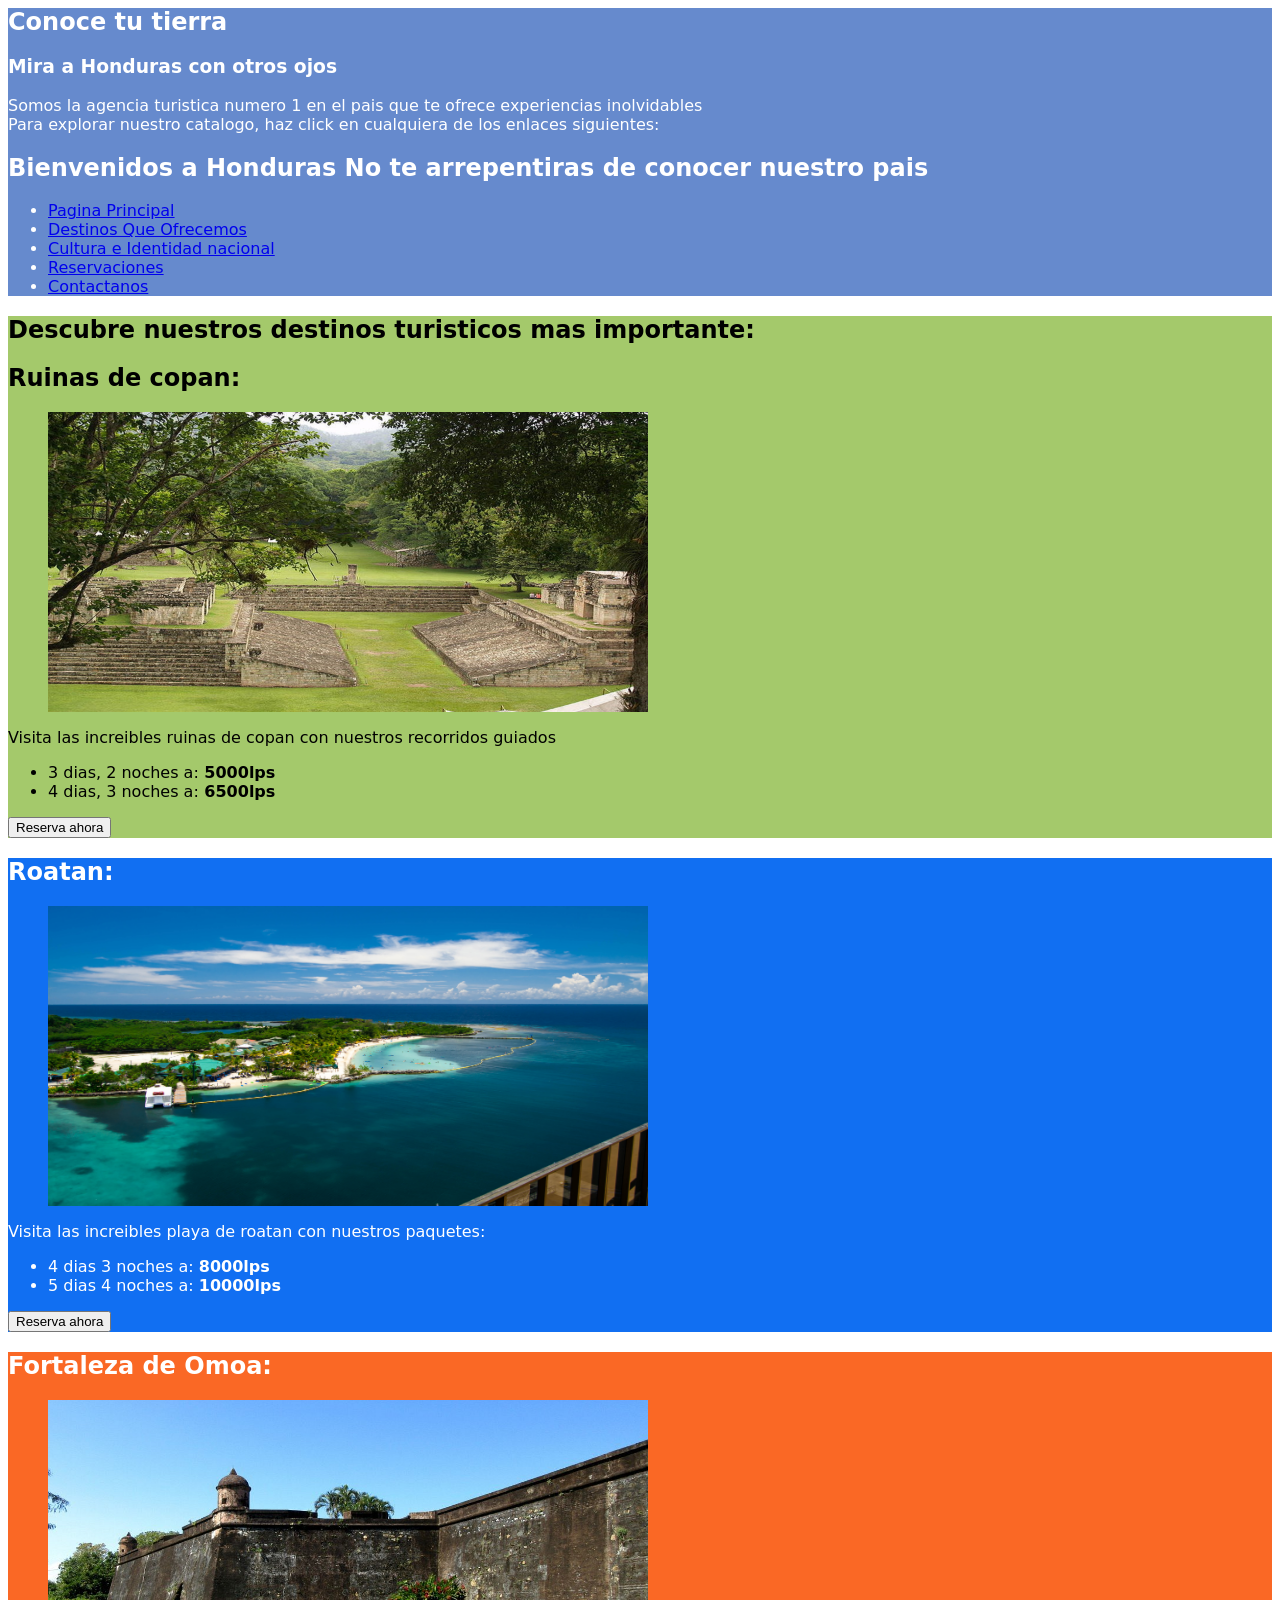
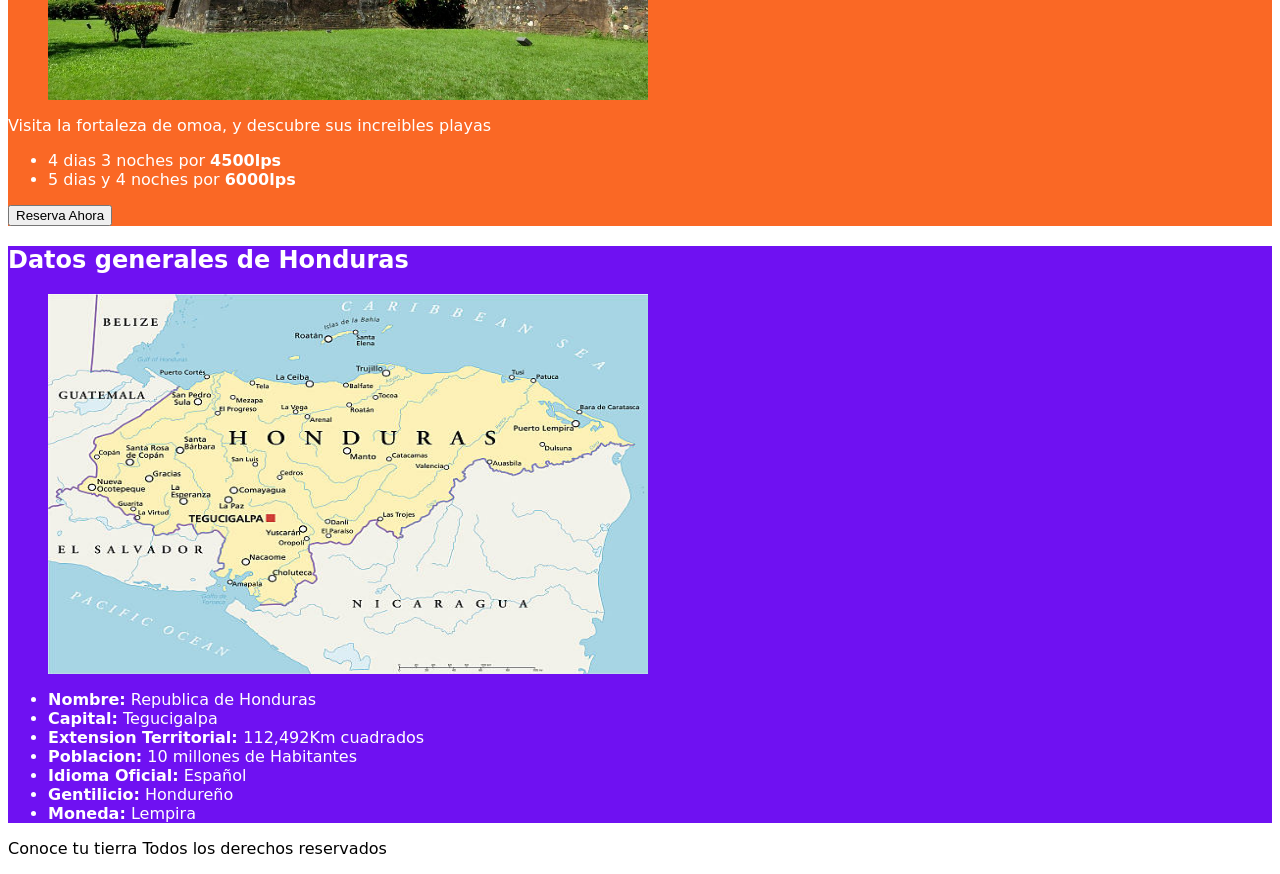
<file: Index.html>
<!DOCTYPE=HTML>
<html lang="es">
    <head>
        <meta charset="UTF-8">
        <meta name="viewport" content="width=device-width, initial-scale=1.0">
        <link rel="stylesheet" href="estilo.css">
        <title>
            Conoce tu tierra
        </title>
    </head>
    <body>
      <section class="titulo">
        <header>
            <h1>Conoce tu tierra </h1>
            <h3>Mira a Honduras con otros ojos</h3>
            <p>Somos la agencia turistica numero 1 en el pais que te ofrece experiencias inolvidables<br>
                Para explorar nuestro catalogo, haz click en cualquiera de los enlaces siguientes:</p>
            <h2>Bienvenidos a Honduras No te arrepentiras de conocer nuestro pais</h2>
        </header>
        <nav class="titulo">
            <ul>
                <li><a href="Index.html">Pagina Principal</a></li>
                <li><a href="Destinos.html">Destinos Que Ofrecemos</a></li>
                <li><a href="Cultura.html">Cultura e Identidad nacional</a></li>
                <li><a href="Reservaciones.html">Reservaciones</a></li>
                <li><a href="Contacto.html">Contactanos</a></li>
            </ul>
        </nav>
      </section>
        <main>
            <section class="maya">
                <h2>Descubre nuestros destinos turisticos mas importante:</h2>
                <article>
                    <h2>Ruinas de copan:</h2>
                    <figure>
                        <img src="Img/copan.jpg",alt='Ruinas de copan', width="600", height="300">
                    </figure>
                    <p>Visita las increibles ruinas de copan con nuestros recorridos guiados</p>
                    <ul>
                        <li>3 dias, 2 noches a:<Strong> 5000lps</Strong></li>
                         <li>4 dias, 3 noches a:<Strong> 6500lps</Strong></li>
                    </ul>
                    <a href="Reservaciones.html">
                    <button type="button">Reserva ahora</button>
                    </a>
                </article>
            </section>
            <section class="mar">
                <article>
                    <h2>Roatan:</h2>
                    <figure>
                        <img src="Img/Roatan.webp", alt="Playas de roatan" width="600", height="300">
                    </figure>
                    <p>Visita las increibles playa de roatan con nuestros paquetes: </p>
                    <ul>
                        <li>4 dias 3 noches a: <strong>8000lps</strong></li>
                        <li>5 dias 4 noches a: <strong>10000lps</strong></li>
                    </ul>
                    <a href="Reservaciones.html">
                        <button>Reserva ahora</button>
                    </a>
                </article>
            </section>
            <section class="pueblo">
                <article>
                    <h2>Fortaleza de Omoa:</h2>
                    <figure>
                        <img src="Img/omoa.jpg", alt="Fortaleza de omoa", width="600", height="300">
                    </figure>
                    <p>Visita la fortaleza de omoa, y descubre sus increibles playas</p>
                    <ul>
                        <li>4 dias 3 noches por <strong>4500lps</strong></li>
                        <li>5 dias y 4 noches por <strong>6000lps</strong></li>
                    </ul>
                    <a href="Reservaciones.html">
                        <button type="button">Reserva Ahora</button>
                    </a>
                </article>
            </section>
            <section class="general">
                <h2>Datos generales de Honduras</h2>
                <article>
                    <figure>
                        <img src="Img/honduras.jpg" alt="Imagen del mapa de honduras" width="600" height="380">
                    </figure>
                    <ul>
                        <li><Strong>Nombre:</Strong> Republica de Honduras</li>
                        <li><Strong>Capital:</Strong> Tegucigalpa</li>
                        <li><Strong>Extension Territorial: </Strong>112,492Km cuadrados</li>
                        <li><Strong>Poblacion:</Strong> 10 millones de Habitantes</li>
                        <li><Strong>Idioma Oficial:</Strong> Español</li>
                        <li><Strong>Gentilicio:</Strong> Hondureño</li>
                        <li><Strong>Moneda:</Strong> Lempira</li>
                    </ul>
                </article>
            </section>
        </main>
        <footer>
            <p>Conoce tu tierra Todos los derechos reservados</p>
        </footer>
    </body>
    
</html>
</file>
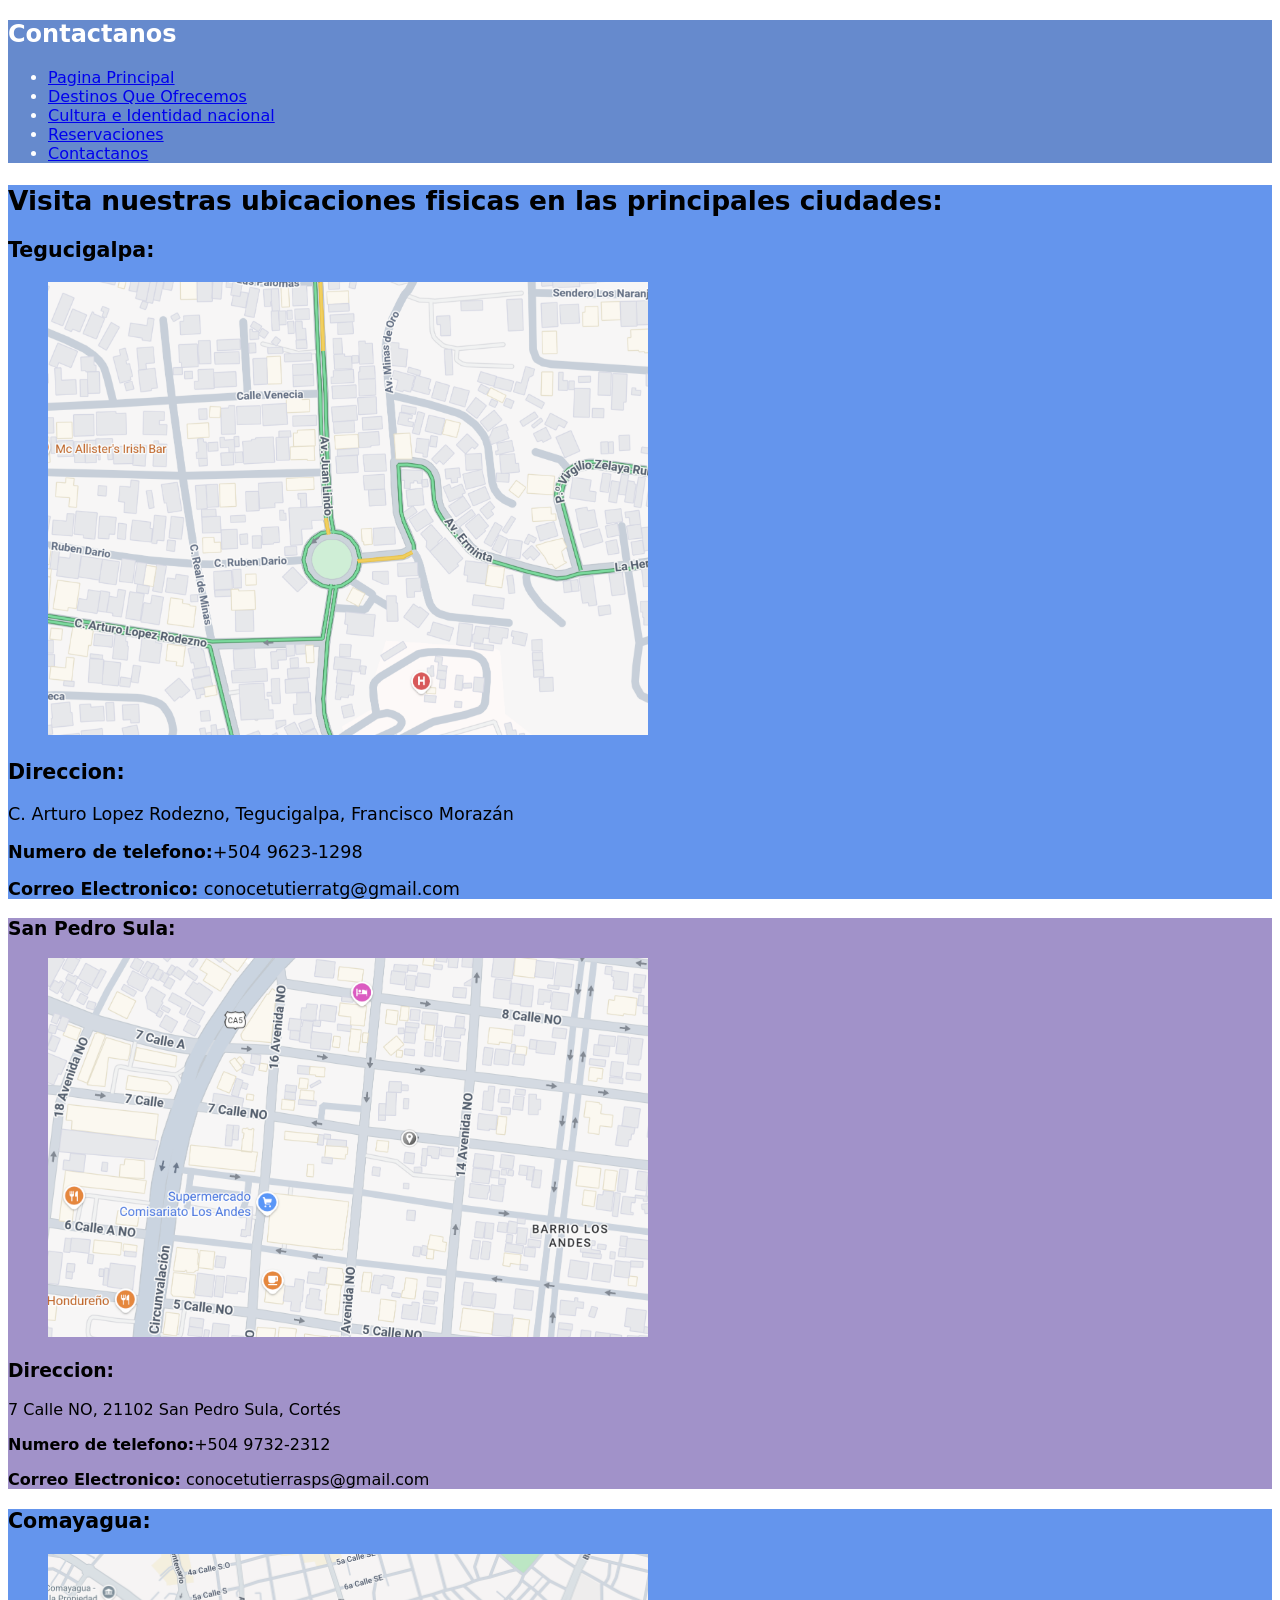
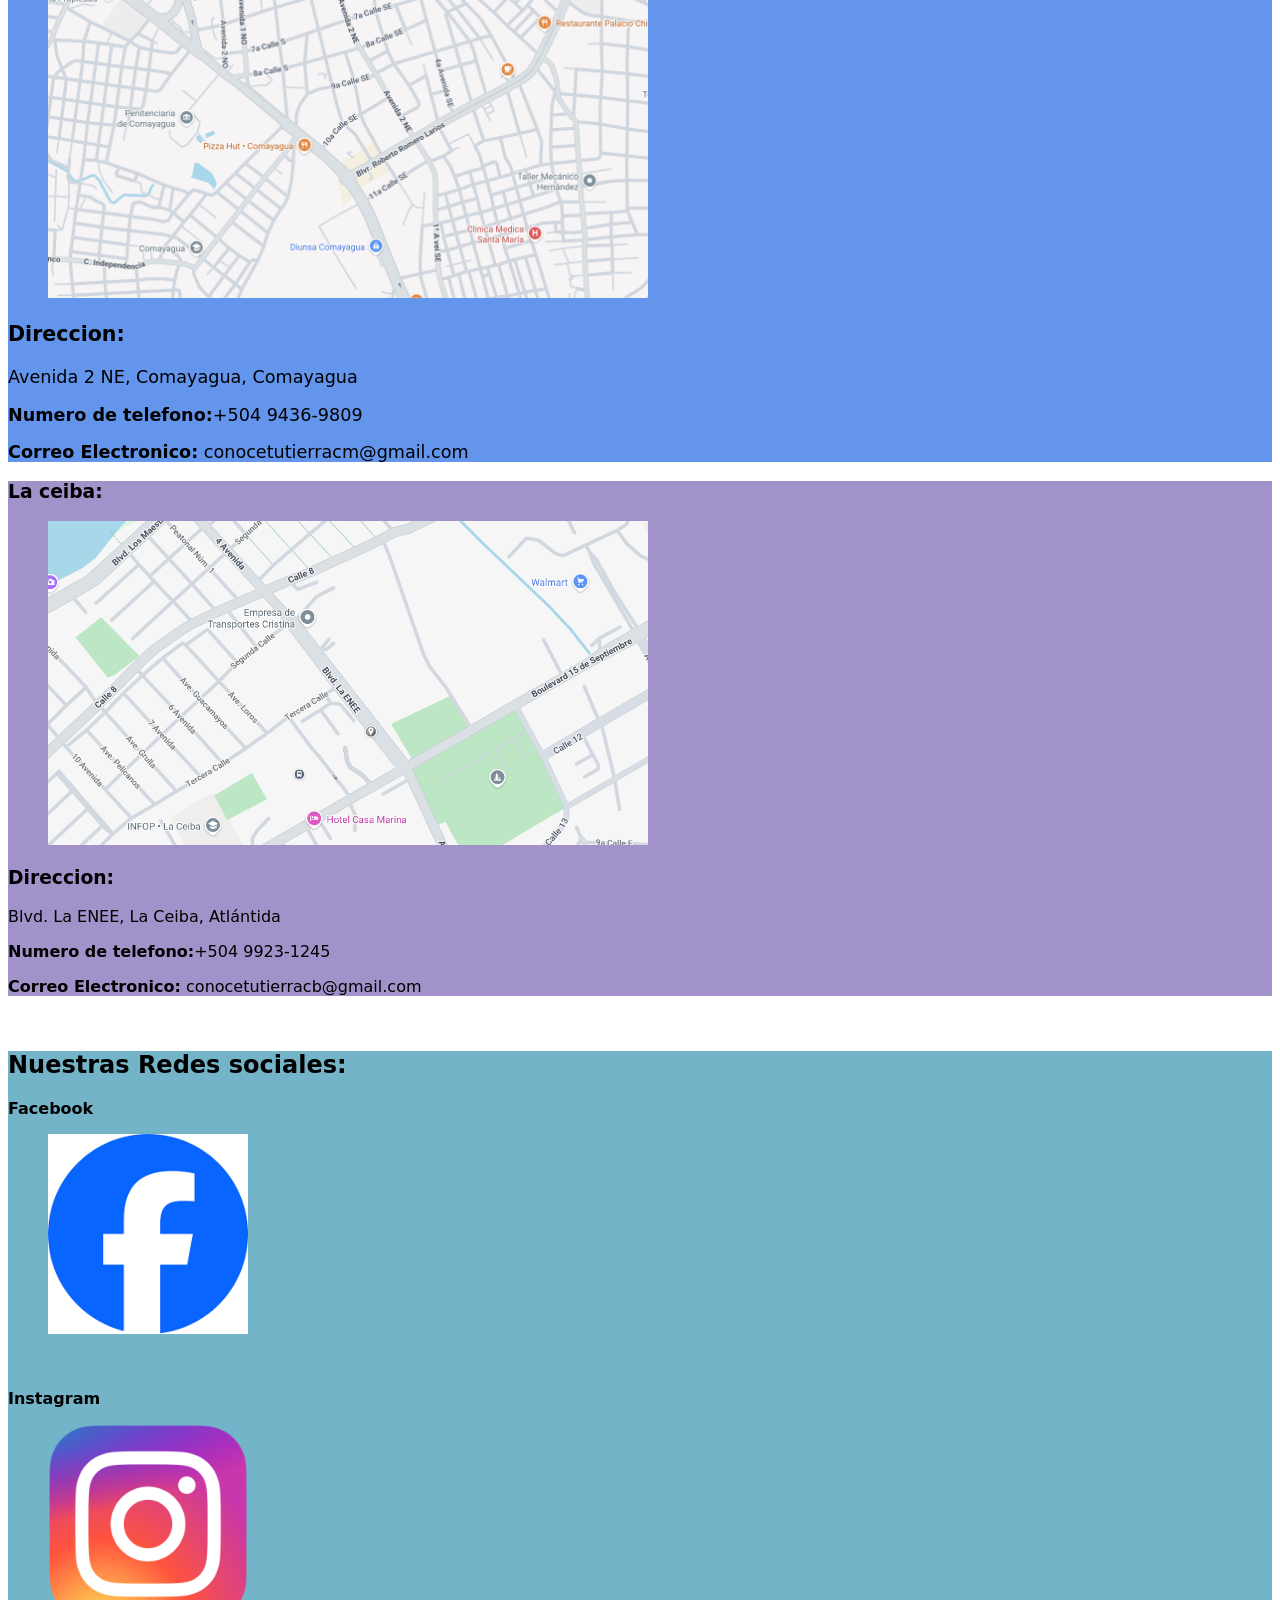
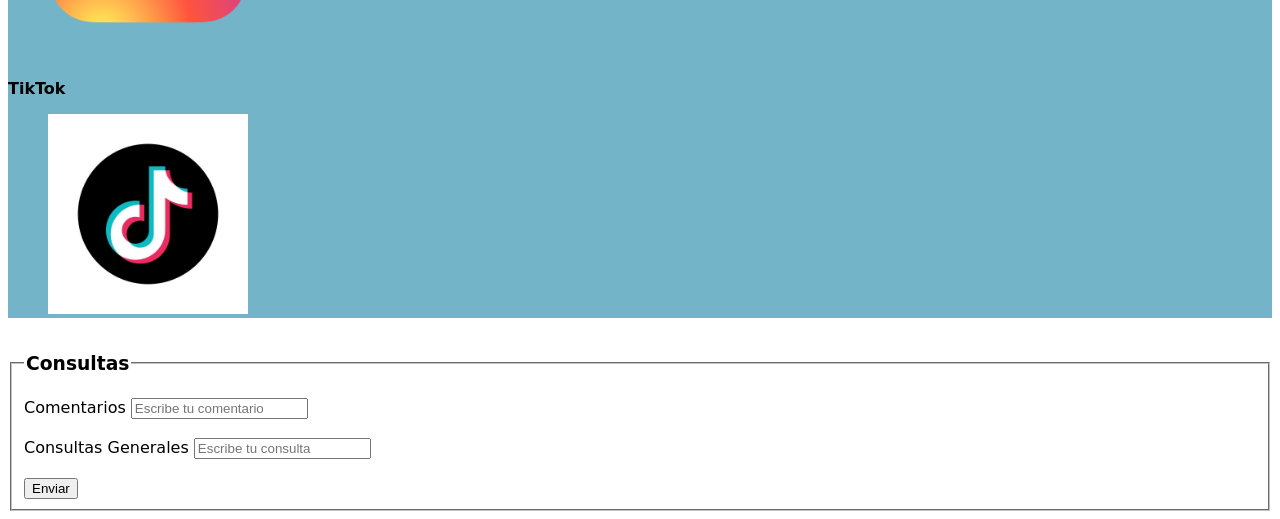
<file: Contacto.html>
<!DOCTYPE html>
<html lang="es">
    <head>
        <meta charset="UTF-8">
        <meta name="viewport" content="width=device-width, initial-scale=1.0">
        <title>Contacto</title>
        <link rel="stylesheet" href="estilo.css">
    </head>
        <body>
            <nav class="titulo">
                <Header><h1>Contactanos</h1></Header>
            <ul>
                <li><a href="Index.html">Pagina Principal</a></li>
                <li><a href="Destinos.html">Destinos Que Ofrecemos</a></li>
                <li><a href="Cultura.html">Cultura e Identidad nacional</a></li>
                <li><a href="Reservaciones.html">Reservaciones</a></li>
                <li><a href="Contacto.html">Contactanos</a></li>
            </ul>
        </nav>
        <main>
            <section class="tegucigalpa">
                <h2>Visita nuestras ubicaciones fisicas en las principales ciudades: </h2>
                <h3>Tegucigalpa:</h3>
                <article>
                    <figure>
                        <img src="Img/Tegucigalpa.png", alt="Mapa de la ubicacion de Tegucigalpa", width="600" ,height="300">
                    </figure>
                    <h3>Direccion:</h3>
                    <p>C. Arturo Lopez Rodezno, Tegucigalpa, Francisco Morazán</p>
                    <p><Strong>Numero de telefono:</Strong>+504 9623-1298</p>
                    <p><Strong>Correo Electronico:</Strong> conocetutierratg@gmail.com</p>
                </article>
            </section>
            <section class="sanpedro">
                <article>
                    <h3>San Pedro Sula:</h3>
                    <figure>
                        <img src="Img/San Pedro.png", alt="Mapa de la ubicacion de San Pedro Sula", width="600" ,height="300">
                    </figure>
                    <h3>Direccion:</h3>
                    <p>7 Calle NO, 21102 San Pedro Sula, Cortés</p>
                    <p><Strong>Numero de telefono:</Strong>+504 9732-2312</p>
                    <p><Strong>Correo Electronico:</Strong> conocetutierrasps@gmail.com</p>
                </article>
            </section>
            <section class="tegucigalpa">
                <article>
                    <h3>Comayagua:</h3>
                    <figure>
                        <img src="Img/Comayagua.png", alt="Mapa de la ubicacion de Comayagua", width="600" ,height="300">
                    </figure>
                    <h3>Direccion:</h3>
                    <p>Avenida 2 NE, Comayagua, Comayagua</p>
                    <p><Strong>Numero de telefono:</Strong>+504 9436-9809</p>
                    <p><Strong>Correo Electronico:</Strong> conocetutierracm@gmail.com</p>
                </article>
            </section>
            <section class="sanpedro">
                <article>
                    <h3>La ceiba:</h3>
                    <figure>
                        <img src="Img/La ceiba.png", alt="Mapa de la ubicacion de la ceiba", width="600" ,height="300">
                    </figure>
                    <h3>Direccion:</h3>
                    <p>Blvd. La ENEE, La Ceiba, Atlántida</p>
                    <p><Strong>Numero de telefono:</Strong>+504 9923-1245</p>
                    <p><Strong>Correo Electronico:</Strong> conocetutierracb@gmail.com</p>
                </article>
            </section>
            <br>
            <section class="redes">
                <h2>Nuestras Redes sociales: </h2>
                 <p><Strong>Facebook</Strong></p>
                <figure>
                    <a href="https://www.facebook.com">
                    <img src="Img/facebook.png", alt="logo de facebook", width="200", height="200">
                    </a>
                </figure>
            <br>
                <p><Strong>Instagram</Strong></p>
                <figure>
                    <a href="https://www.instagram.com">
                    <img src="Img/instagram1.webp", alt="logo de instagram", width="200", height="200">
                    </a>
                </figure>
            <br>
                <p><Strong>TikTok</Strong></p>
                <figure>
                    <a href="https://www.tiktok.com">
                    <img src="Img/tiktok.jpg", alt="logo de tiktok", width="200", height="200">
                    </a>
                </figure>
            </section>
            <form method="POST", enctype="multipart/form-data">
                <fieldset>
                    <legend><h3>Consultas</h3></legend>
                    <div>
                        <label>Comentarios</label>
                        <input type="text" name="comentarios", id="Comentarios", min="5", placeholder="Escribe tu comentario">
                    </div>
                    <br>
                    <div>
                        <label>Consultas Generales</label>
                        <input type="text" name="consultas", id="Consultas", min="5", placeholder="Escribe tu consulta">
                    </div>
                    <br>
                    <div>
                        <button type="Button">Enviar</button>
                    </div>
                </fieldset>
            </form>
        </main>
        </body>
</html>
</file>
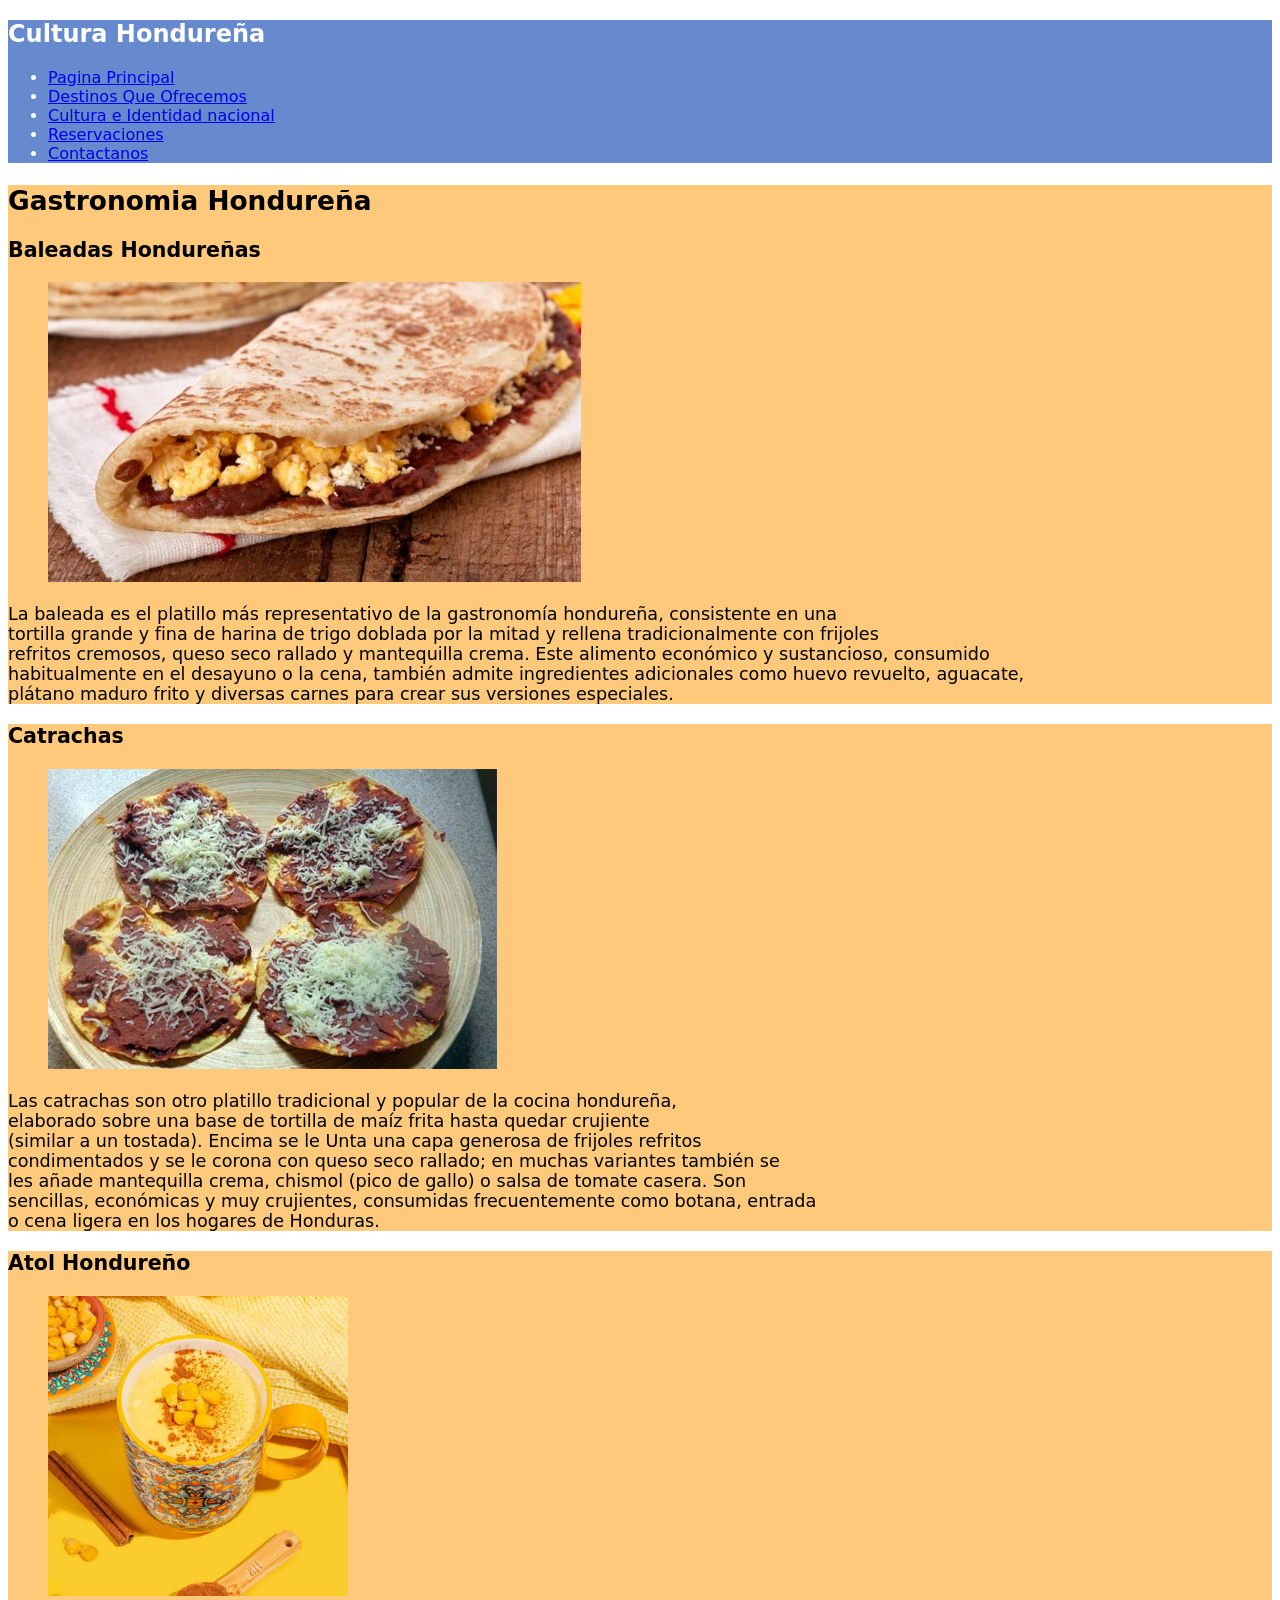
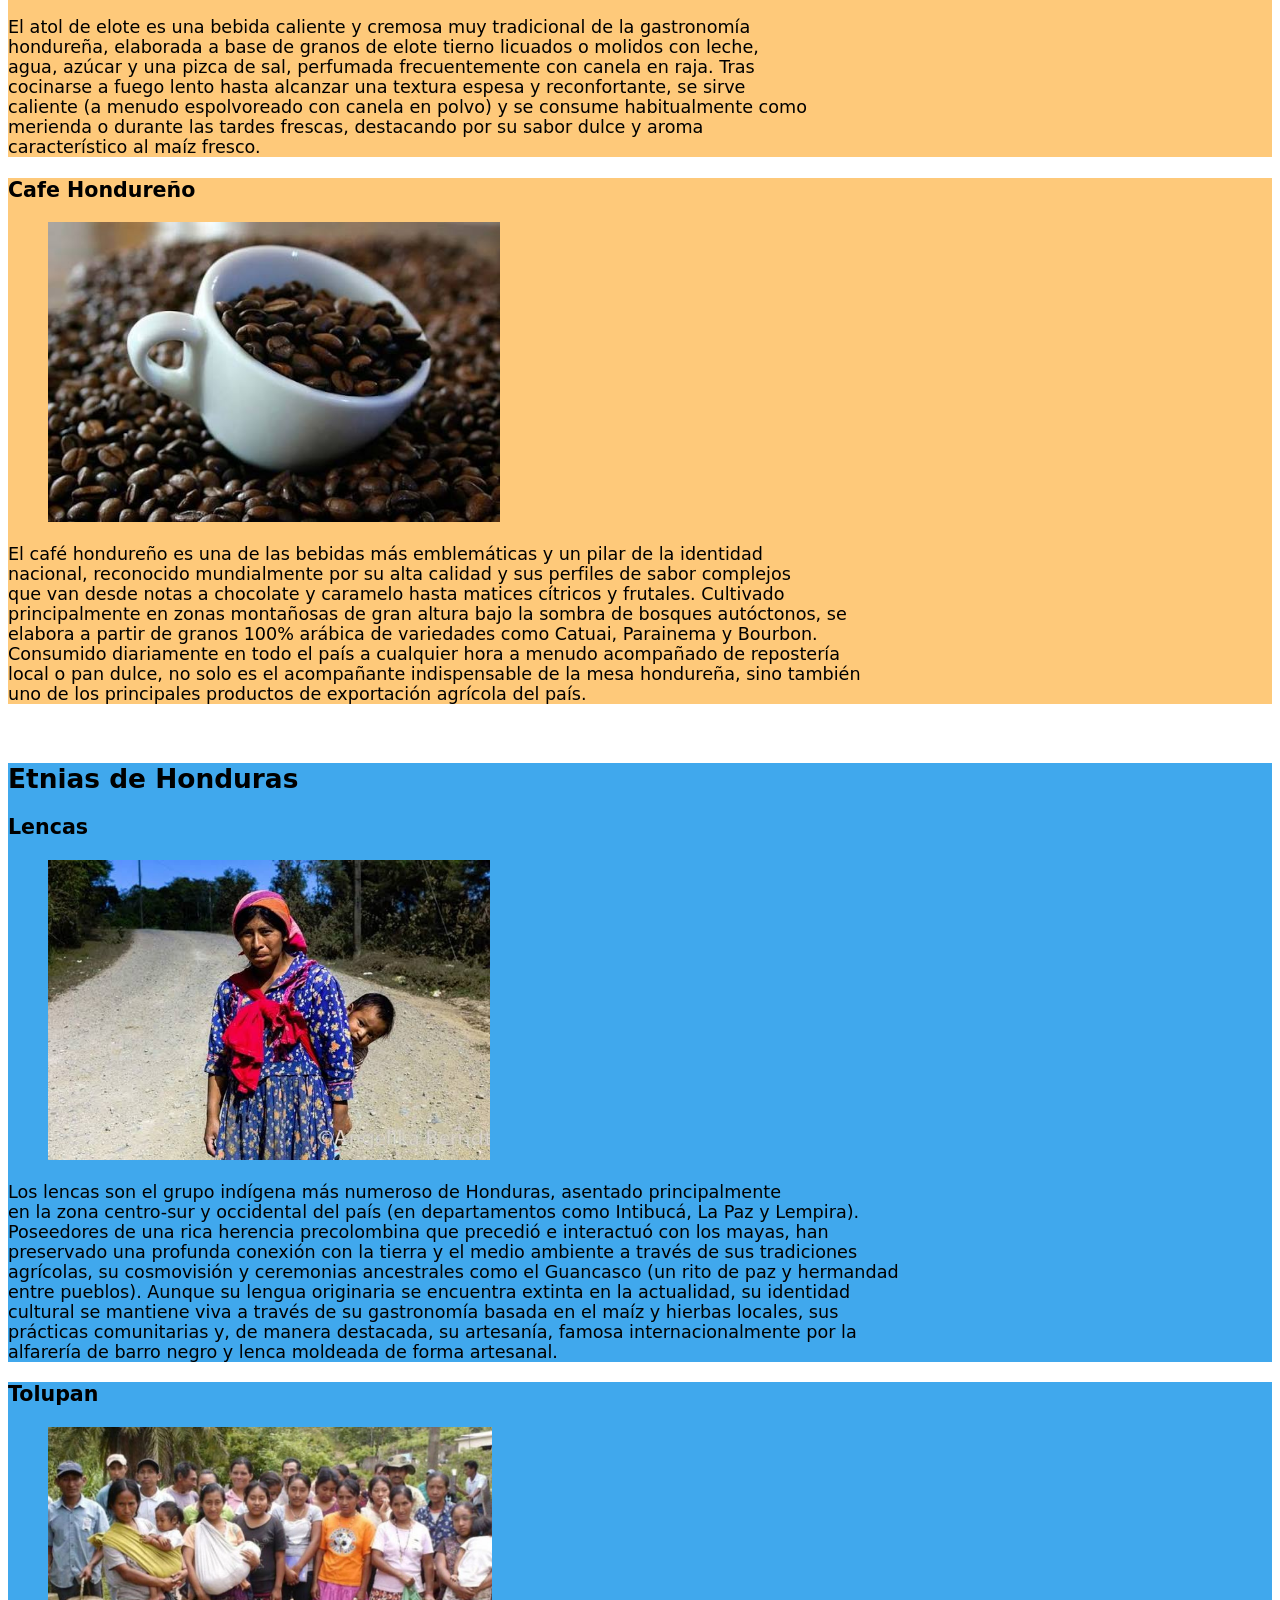
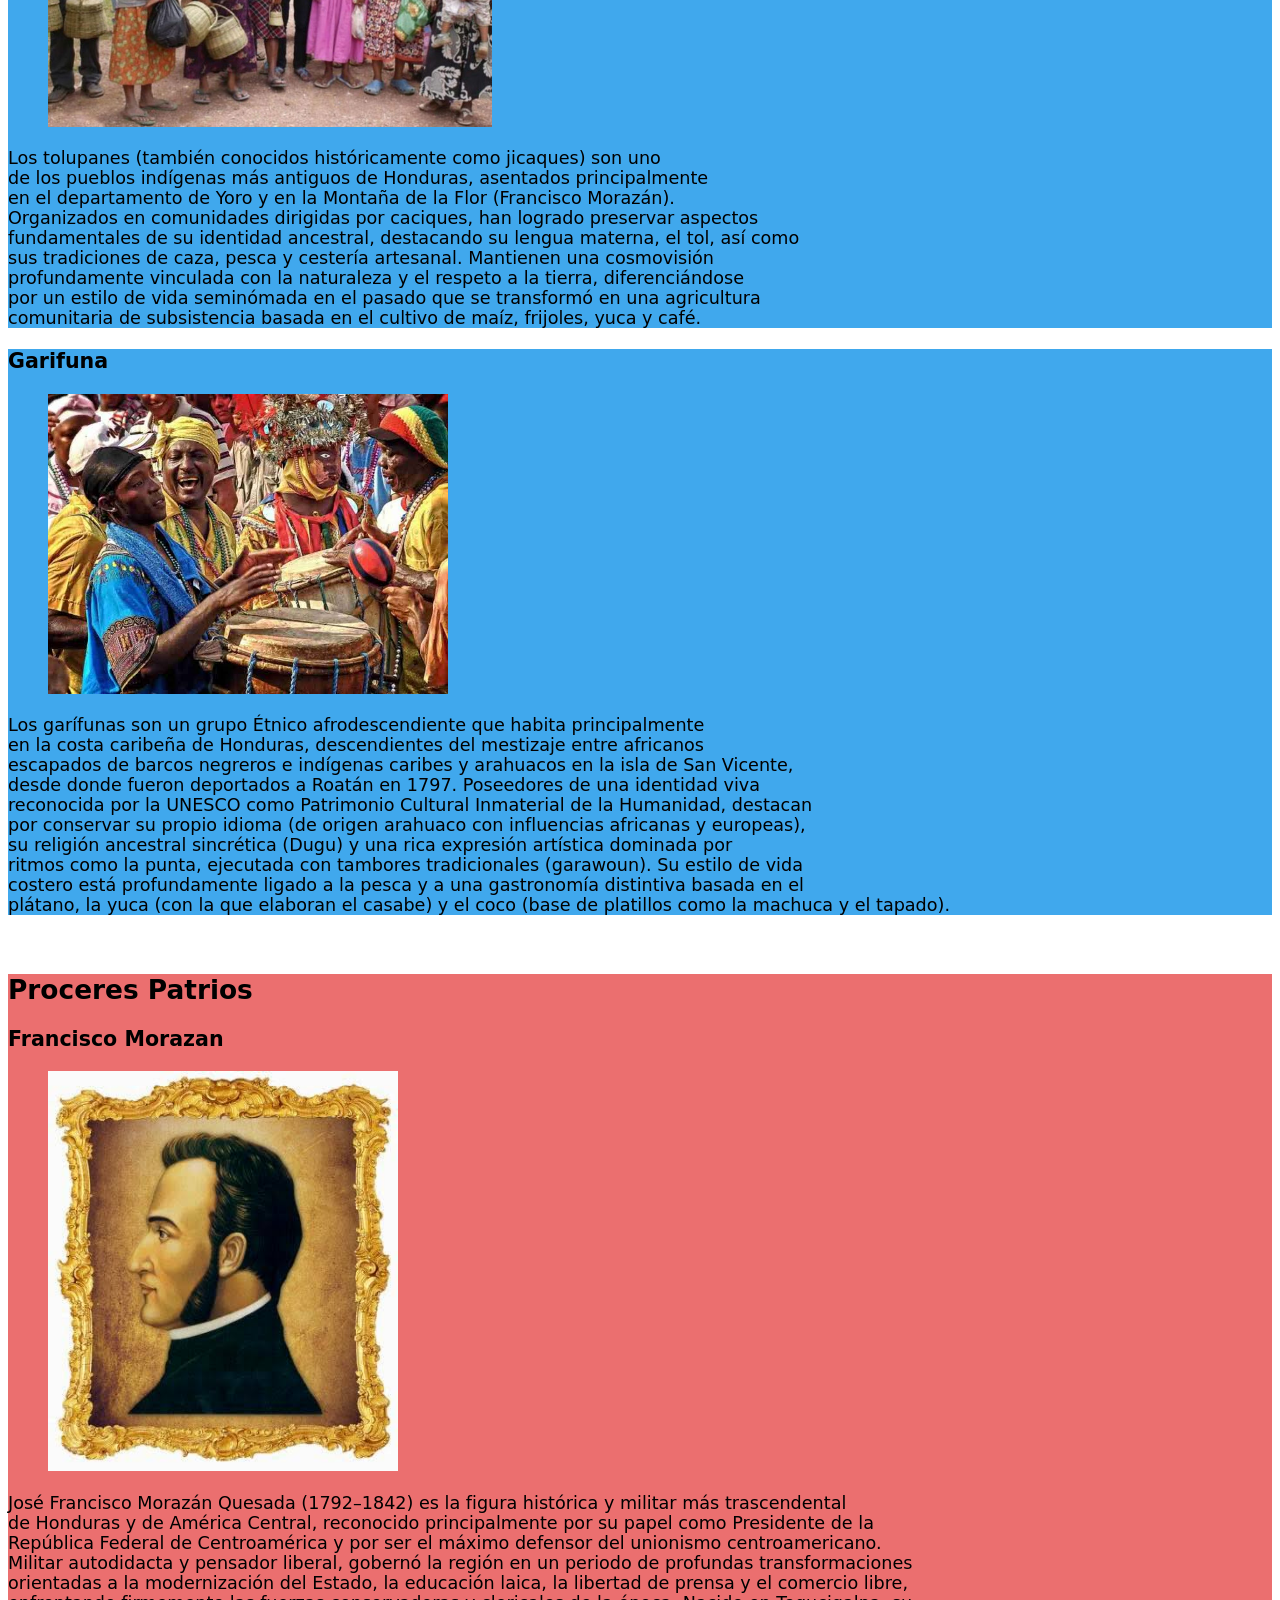
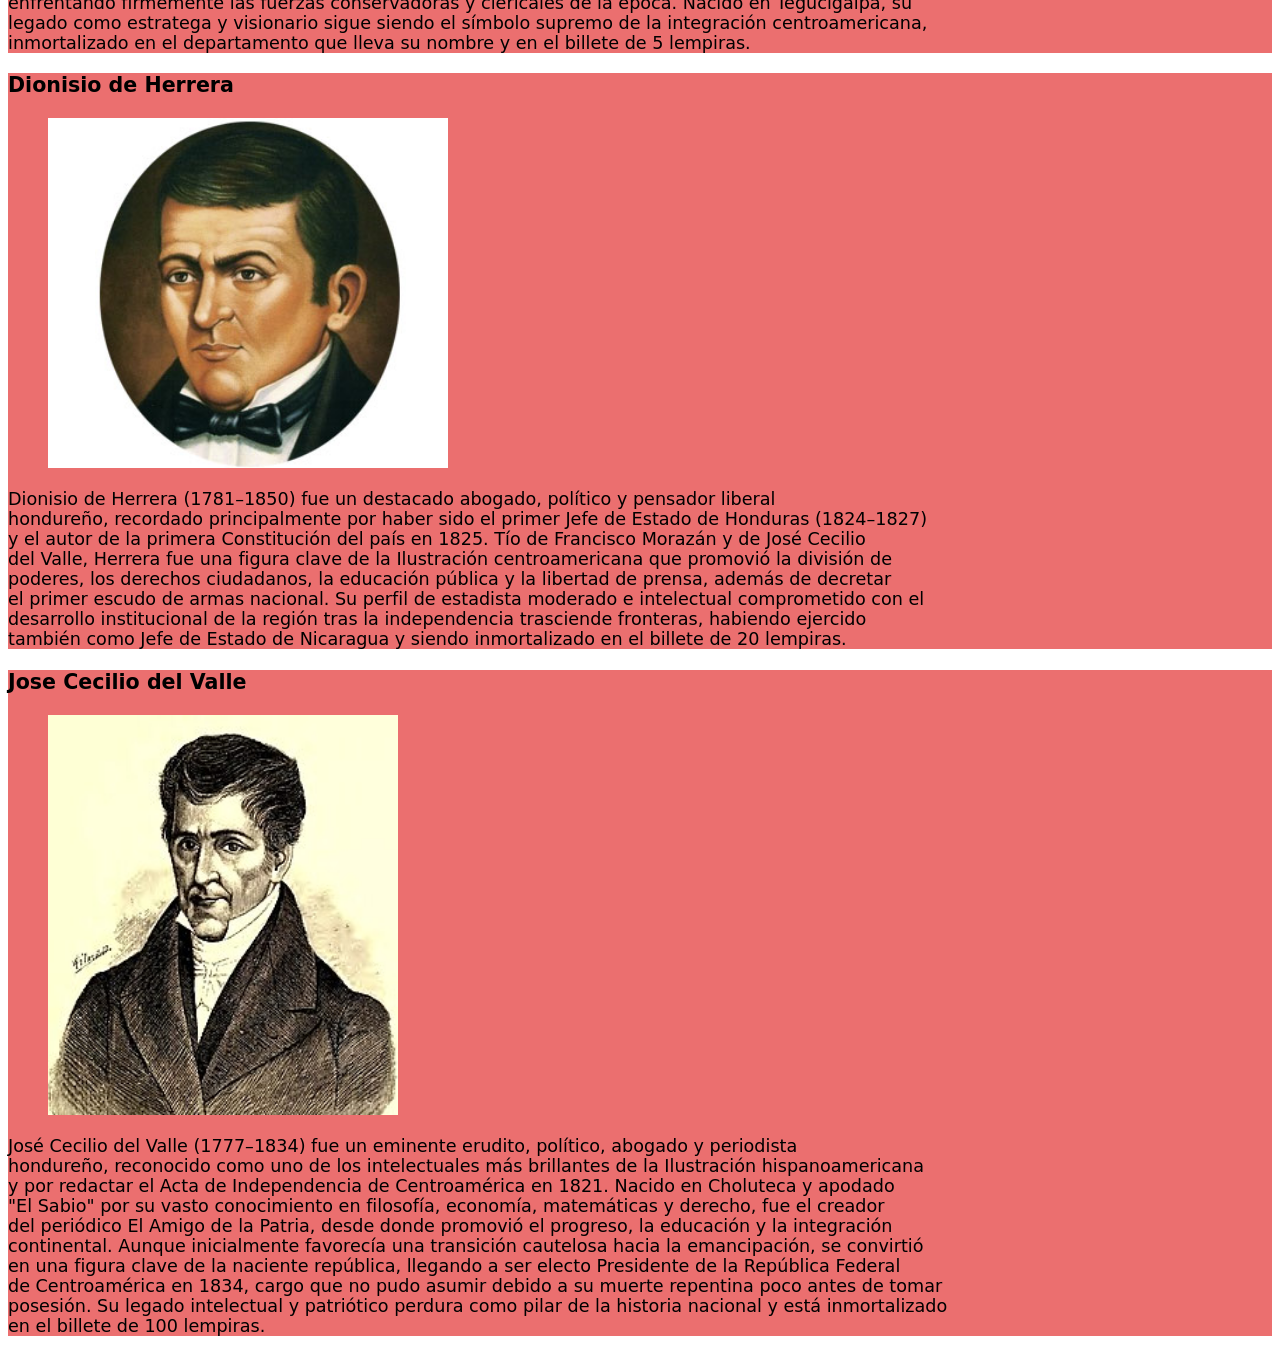
<file: Cultura.html>
<!DOCTYPE html>
<html lang="es">
    <head>
        <meta charset="UTF-8">
        <meta name="viewport" content="width=device-width initial-scale=1.0">
        <title>Cultura Hondureña</title>
        <link rel="stylesheet" href="estilo.css">
    </head>
    <body class="body">
        
        <nav class="titulo">
            <header><h1>Cultura Hondureña</h1></header>
            <ul>
                <li><a href="Index.html">Pagina Principal</a></li>
                <li><a href="Destinos.html">Destinos Que Ofrecemos</a></li>
                <li><a href="Cultura.html">Cultura e Identidad nacional</a></li>
                <li><a href="Reservaciones.html">Reservaciones</a></li>
                <li><a href="Contacto.html">Contactanos</a></li>
            </ul>
        </nav>
        <main>
            <article>
            <section class="gastronomia">
                <h2>Gastronomia Hondureña</h2>
                    <h3>Baleadas Hondureñas </h3>
                    <figure>
                        <img src="Img/baleadas.jpg", alt="Baleadas Hondureñas",width=600, height="300">
                    </figure>
                    <p>La baleada es el platillo más representativo de la gastronomía hondureña, consistente en una <br>
                    tortilla grande y fina de harina de trigo doblada por la mitad y rellena tradicionalmente con frijoles<br>
                    refritos cremosos, queso seco rallado y mantequilla crema. Este alimento económico y sustancioso, consumido <br>
                    habitualmente en el desayuno o la cena, también admite ingredientes adicionales como huevo revuelto, aguacate,<br>
                    plátano maduro frito y diversas carnes para crear sus versiones especiales.</p>
            </section>
            
            <section class="gastronomia">
                    <h3>Catrachas </h3>
                    <figure>
                        <img src="Img/catrachas.jpeg", alt="Catrachas",width=600, height="300">
                    </figure>
                    <p>Las catrachas son otro platillo tradicional y popular de la cocina hondureña,<br>
                     elaborado sobre una base de tortilla de maíz frita hasta quedar crujiente <br>
                     (similar a un tostada). Encima se le Unta una capa generosa de frijoles refritos <br>
                     condimentados y se le corona con queso seco rallado; en muchas variantes también se <br>
                    les añade mantequilla crema, chismol (pico de gallo) o salsa de tomate casera. Son <br>
                    sencillas, económicas y muy crujientes, consumidas frecuentemente como botana, entrada <br>
                    o cena ligera en los hogares de Honduras.</p>
            </section>
            
            <section class="gastronomia">
                    <h3>Atol Hondureño </h3>
                    <figure>
                        <img src="Img/atol.jpeg", alt="Atol de elote",width=600, height="300">
                    </figure>
                    <p>El atol de elote es una bebida caliente y cremosa muy tradicional de la gastronomía<br>
                    hondureña, elaborada a base de granos de elote tierno licuados o molidos con leche,<br>
                    agua, azúcar y una pizca de sal, perfumada frecuentemente con canela en raja. Tras <br>
                    cocinarse a fuego lento hasta alcanzar una textura espesa y reconfortante, se sirve<br>
                    caliente (a menudo espolvoreado con canela en polvo) y se consume habitualmente como<br>
                    merienda o durante las tardes frescas, destacando por su sabor dulce y aroma <br>
                    característico al maíz fresco.</p>
            </section>
            
            <section class="gastronomia">
                    <h3>Cafe Hondureño </h3>
                    <figure>
                        <img src="Img/cafe.jpeg", alt="Cafe Hondureño",width=600, height="300">
                    </figure>
                    <p>El café hondureño es una de las bebidas más emblemáticas y un pilar de la identidad<br>
                    nacional, reconocido mundialmente por su alta calidad y sus perfiles de sabor complejos<br>
                    que van desde notas a chocolate y caramelo hasta matices cítricos y frutales. Cultivado<br>
                    principalmente en zonas montañosas de gran altura bajo la sombra de bosques autóctonos, se <br>
                    elabora a partir de granos 100% arábica de variedades como Catuai, Parainema y Bourbon.<br>
                    Consumido diariamente en todo el país a cualquier hora a menudo acompañado de repostería<br>
                     local o pan dulce, no solo es el acompañante indispensable de la mesa hondureña, sino también<br>
                    uno de los principales productos de exportación agrícola del país.</p>
                 </section>
            </article>
            <br>
            <article>
                <Section class="etnias">
                    <h2>Etnias de Honduras</h2>
                    <h3>Lencas </h3>
                    <figure>
                        <img src="Img/lenca.jpeg", alt="Lenca",width=600, height="300">
                    </figure>
                    <p>Los lencas son el grupo indígena más numeroso de Honduras, asentado principalmente <br>
                    en la zona centro-sur y occidental del país (en departamentos como Intibucá, La Paz y Lempira).<br>
                    Poseedores de una rica herencia precolombina que precedió e interactuó con los mayas, han<br>
                    preservado una profunda conexión con la tierra y el medio ambiente a través de sus tradiciones<br>
                    agrícolas, su cosmovisión y ceremonias ancestrales como el Guancasco (un rito de paz y hermandad<br>
                    entre pueblos). Aunque su lengua originaria se encuentra extinta en la actualidad, su identidad<br>
                    cultural se mantiene viva a través de su gastronomía basada en el maíz y hierbas locales, sus<br>
                    prácticas comunitarias y, de manera destacada, su artesanía, famosa internacionalmente por la<br>
                    alfarería de barro negro y lenca moldeada de forma artesanal.</p>
                </Section>
                
                <Section class="etnias">
                    <h3>Tolupan </h3>
                    <figure>
                        <img src="Img/tolupan.jpg", alt="tolupan",width=600, height="300">
                    </figure>
                    <p>Los tolupanes (también conocidos históricamente como jicaques) son uno<br>
                    de los pueblos indígenas más antiguos de Honduras, asentados principalmente<br>
                    en el departamento de Yoro y en la Montaña de la Flor (Francisco Morazán).<br>
                    Organizados en comunidades dirigidas por caciques, han logrado preservar aspectos<br>
                    fundamentales de su identidad ancestral, destacando su lengua materna, el tol, así como<br>
                    sus tradiciones de caza, pesca y cestería artesanal. Mantienen una cosmovisión<br>
                    profundamente vinculada con la naturaleza y el respeto a la tierra, diferenciándose <br>
                    por un estilo de vida seminómada en el pasado que se transformó en una agricultura<br>
                    comunitaria de subsistencia basada en el cultivo de maíz, frijoles, yuca y café.</p>
                </Section>
                
                <Section class="etnias">
                    <h3>Garifuna </h3>
                    <figure>
                        <img src="Img/garifuna.jpeg", alt="garifuna",width=600, height="300">
                    </figure>
                    <p>Los garífunas son un grupo Étnico afrodescendiente que habita principalmente<br>
                     en la costa caribeña de Honduras, descendientes del mestizaje entre africanos<br>
                     escapados de barcos negreros e indígenas caribes y arahuacos en la isla de San Vicente,<br>
                    desde donde fueron deportados a Roatán en 1797. Poseedores de una identidad viva <br>
                    reconocida por la UNESCO como Patrimonio Cultural Inmaterial de la Humanidad, destacan<br>
                    por conservar su propio idioma (de origen arahuaco con influencias africanas y europeas), <br>
                    su religión ancestral sincrética (Dugu) y una rica expresión artística dominada por <br>
                     ritmos como la punta, ejecutada con tambores tradicionales (garawoun). Su estilo de vida <br>
                     costero está profundamente ligado a la pesca y a una gastronomía distintiva basada en el <br>
                     plátano, la yuca (con la que elaboran el casabe) y el coco (base de platillos como la machuca y el tapado).</p>
                </Section>
            </article>
            <br>
            <article class="proceres">
                <h2>Proceres Patrios</h2>
                <h3>Francisco Morazan</h3>
                <section>
                    <figure>
                        <img src="Img/francisco.jpeg", alt="Francisco Morazan", width="350" height="400">
                    </figure>
                <p>José Francisco Morazán Quesada (1792–1842) es la figura histórica y militar más trascendental<br>
                    de Honduras y de América Central, reconocido principalmente por su papel como Presidente de la <br>
                    República Federal de Centroamérica y por ser el máximo defensor del unionismo centroamericano.<br>
                    Militar autodidacta y pensador liberal, gobernó la región en un periodo de profundas transformaciones <br>
                    orientadas a la modernización del Estado, la educación laica, la libertad de prensa y el comercio libre,<br>
                    enfrentando firmemente las fuerzas conservadoras y clericales de la época. Nacido en Tegucigalpa, su <br>
                    legado como estratega y visionario sigue siendo el símbolo supremo de la integración centroamericana,<br>
                    inmortalizado en el departamento que lleva su nombre y en el billete de 5 lempiras.</p>
                </section>
            </article>
            
            <article class="proceres">
                <h3>Dionisio de Herrera</h3>
                <section>
                    <figure>
                        <img src="Img/dionisio.jpg", alt="Dionisio de Herrera", width="400" height="350">
                    </figure>
                <p>Dionisio de Herrera (1781–1850) fue un destacado abogado, político y pensador liberal <br>
                 hondureño, recordado principalmente por haber sido el primer Jefe de Estado de Honduras (1824–1827) <br>
                 y el autor de la primera Constitución del país en 1825. Tío de Francisco Morazán y de José Cecilio <br>
                del Valle, Herrera fue una figura clave de la Ilustración centroamericana que promovió la división de<br>
                poderes, los derechos ciudadanos, la educación pública y la libertad de prensa, además de decretar <br>
                el primer escudo de armas nacional. Su perfil de estadista moderado e intelectual comprometido con el<br>
                desarrollo institucional de la región tras la independencia trasciende fronteras, habiendo ejercido <br>
                también como Jefe de Estado de Nicaragua y siendo inmortalizado en el billete de 20 lempiras.</p>
                </section>
            </article>
           
            <article class="proceres">
                <h3>Jose Cecilio del Valle</h3>
                <section>
                    <figure>
                        <img src="Img/jose.jpg", alt="Jose Cecilio del valle", width="350" height="400">
                    </figure>
                <p>José Cecilio del Valle (1777–1834) fue un eminente erudito, político, abogado y periodista <br>
                hondureño, reconocido como uno de los intelectuales más brillantes de la Ilustración hispanoamericana <br>
                y por redactar el Acta de Independencia de Centroamérica en 1821. Nacido en Choluteca y apodado <br>
                "El Sabio" por su vasto conocimiento en filosofía, economía, matemáticas y derecho, fue el creador <br>
                del periódico El Amigo de la Patria, desde donde promovió el progreso, la educación y la integración<br>
                 continental. Aunque inicialmente favorecía una transición cautelosa hacia la emancipación, se convirtió<br>
                en una figura clave de la naciente república, llegando a ser electo Presidente de la República Federal<br>
                de Centroamérica en 1834, cargo que no pudo asumir debido a su muerte repentina poco antes de tomar<br>
                posesión. Su legado intelectual y patriótico perdura como pilar de la historia nacional y está inmortalizado<br>
                 en el billete de 100 lempiras.</p>
                </section>
            </article>
        </main>
    </body>
</html>
</file>
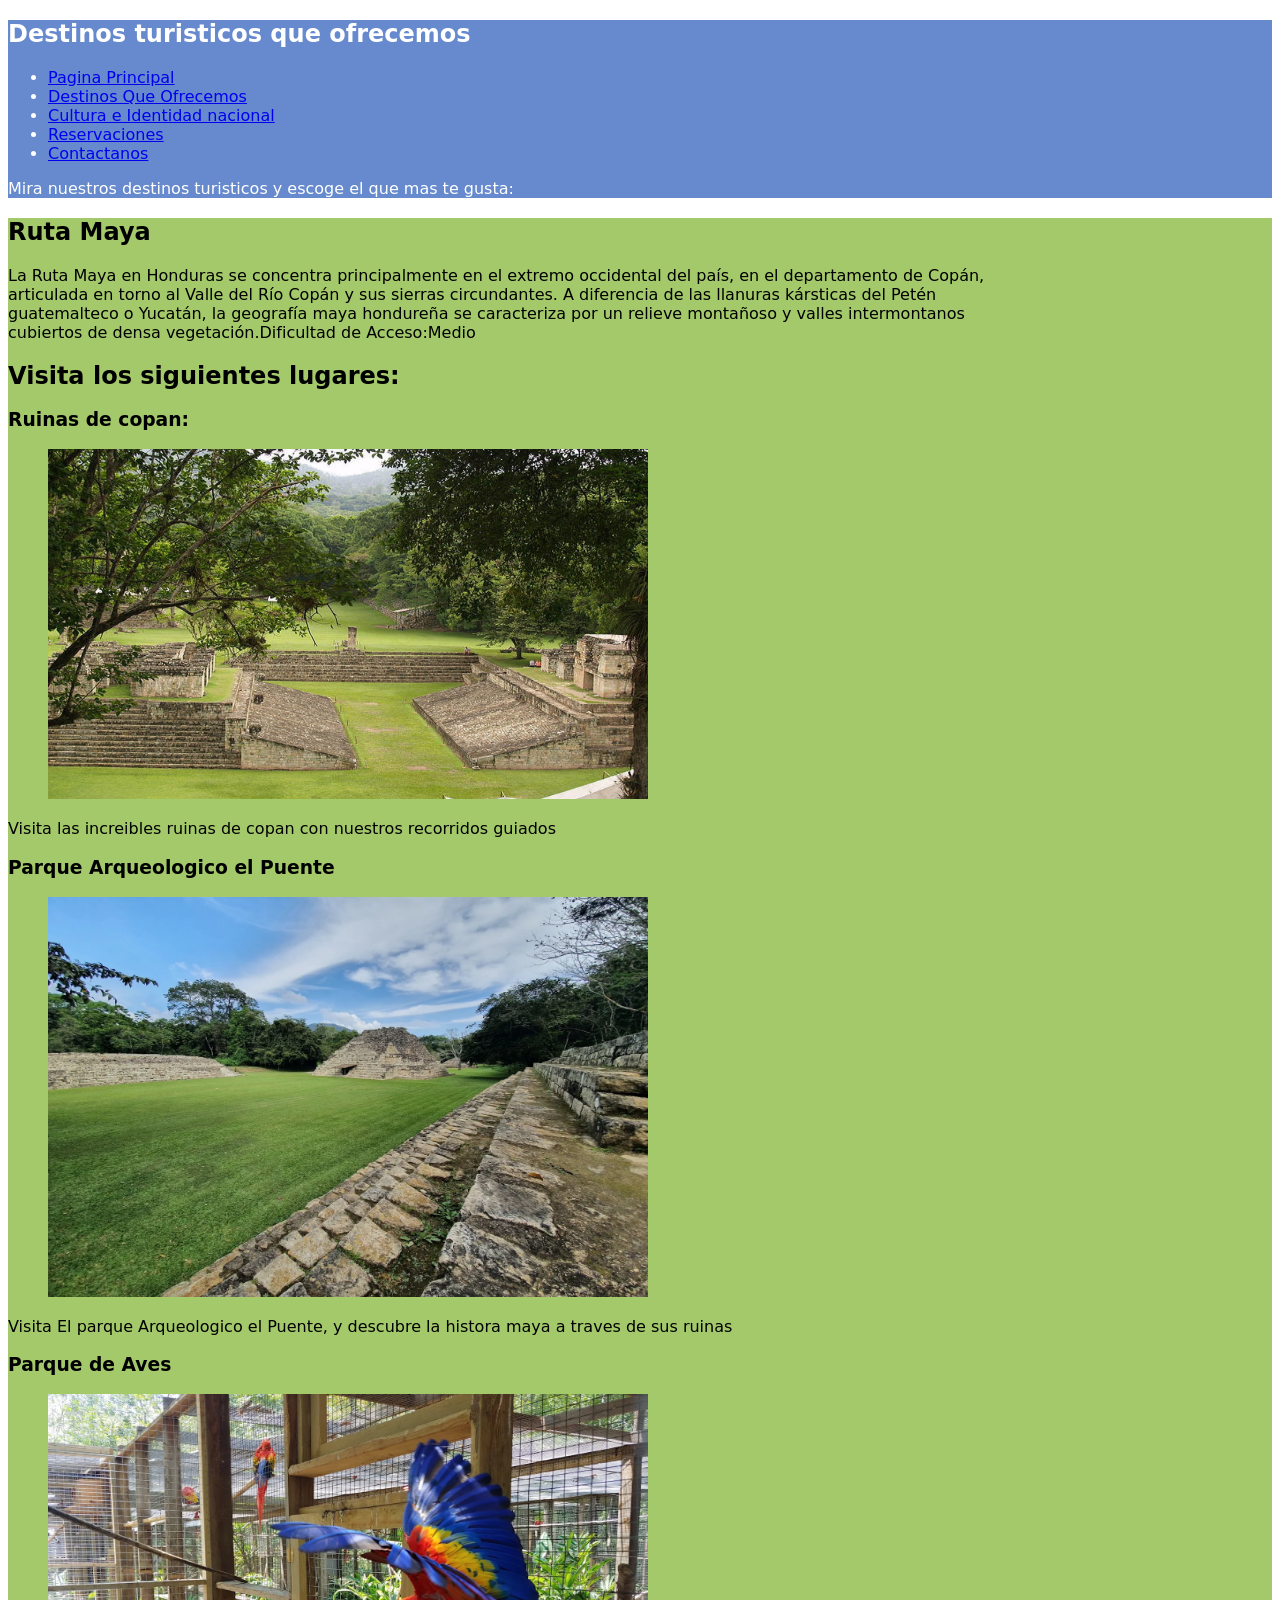
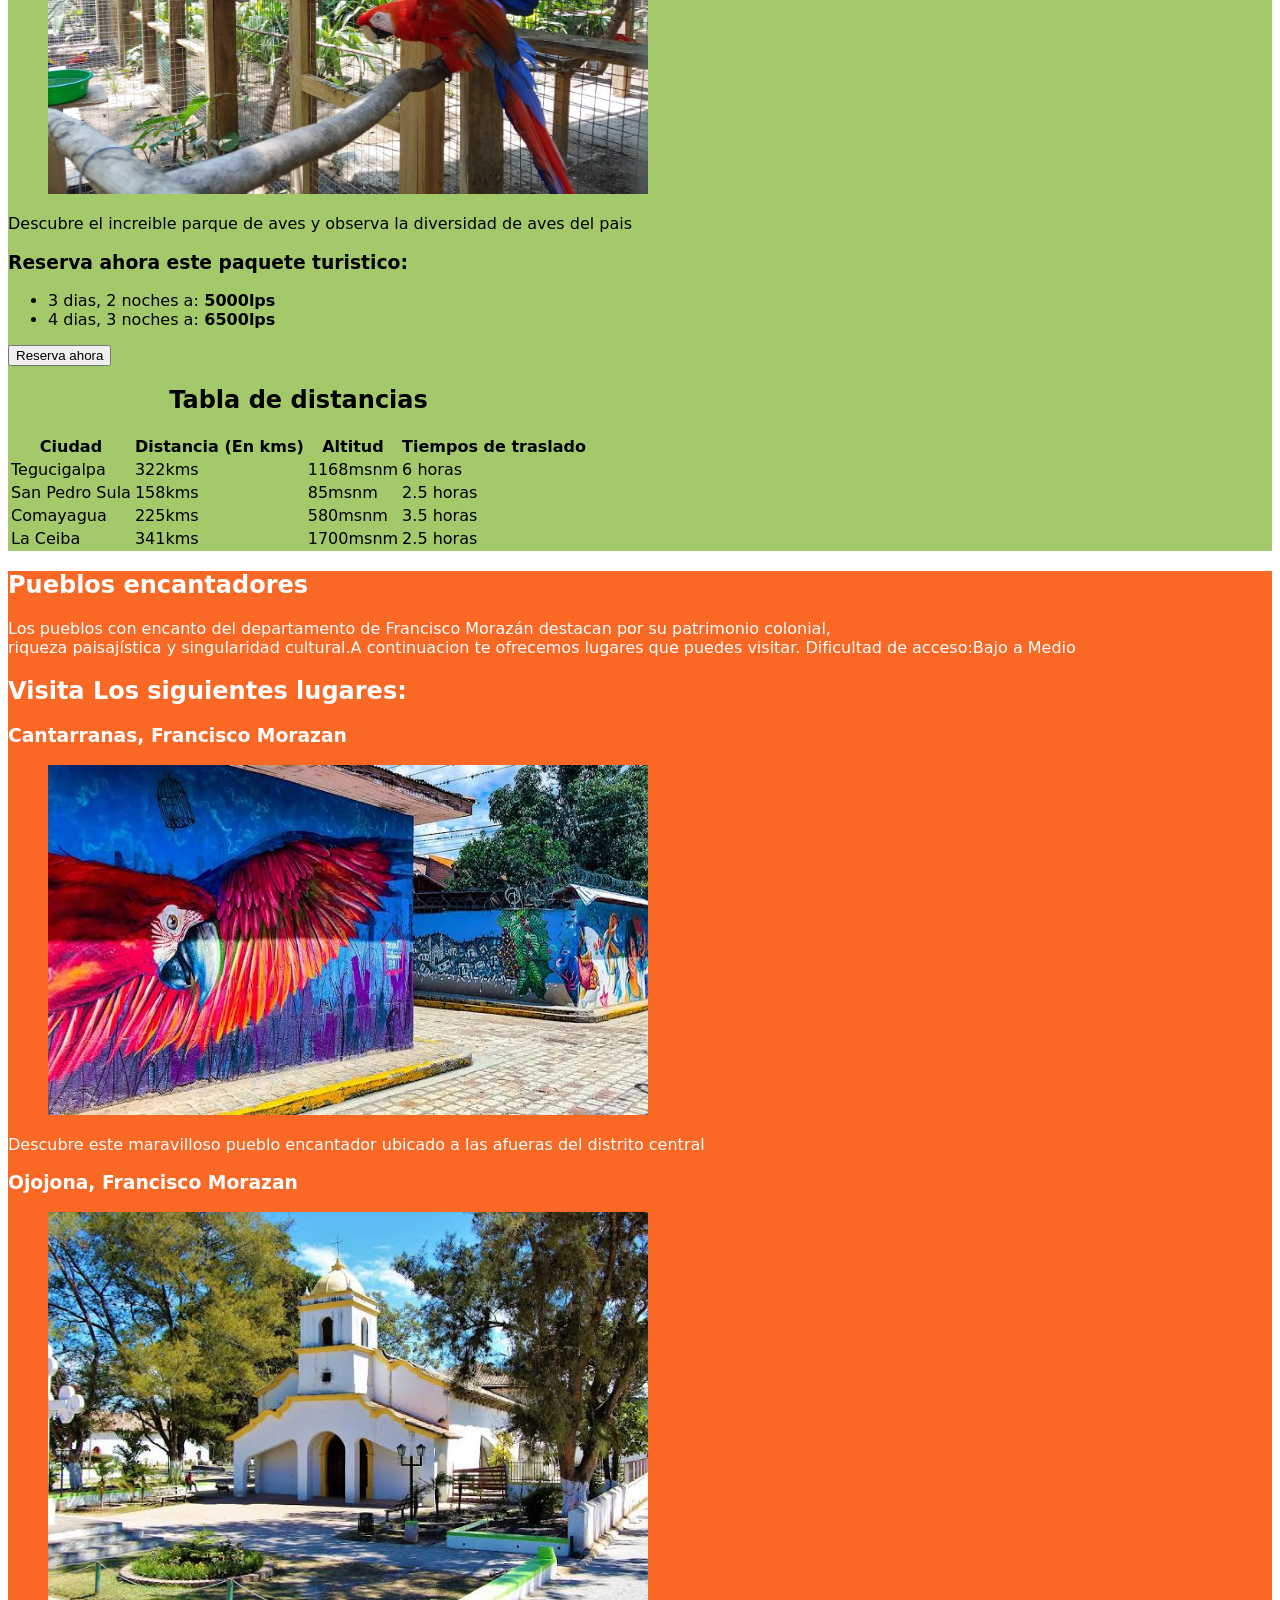
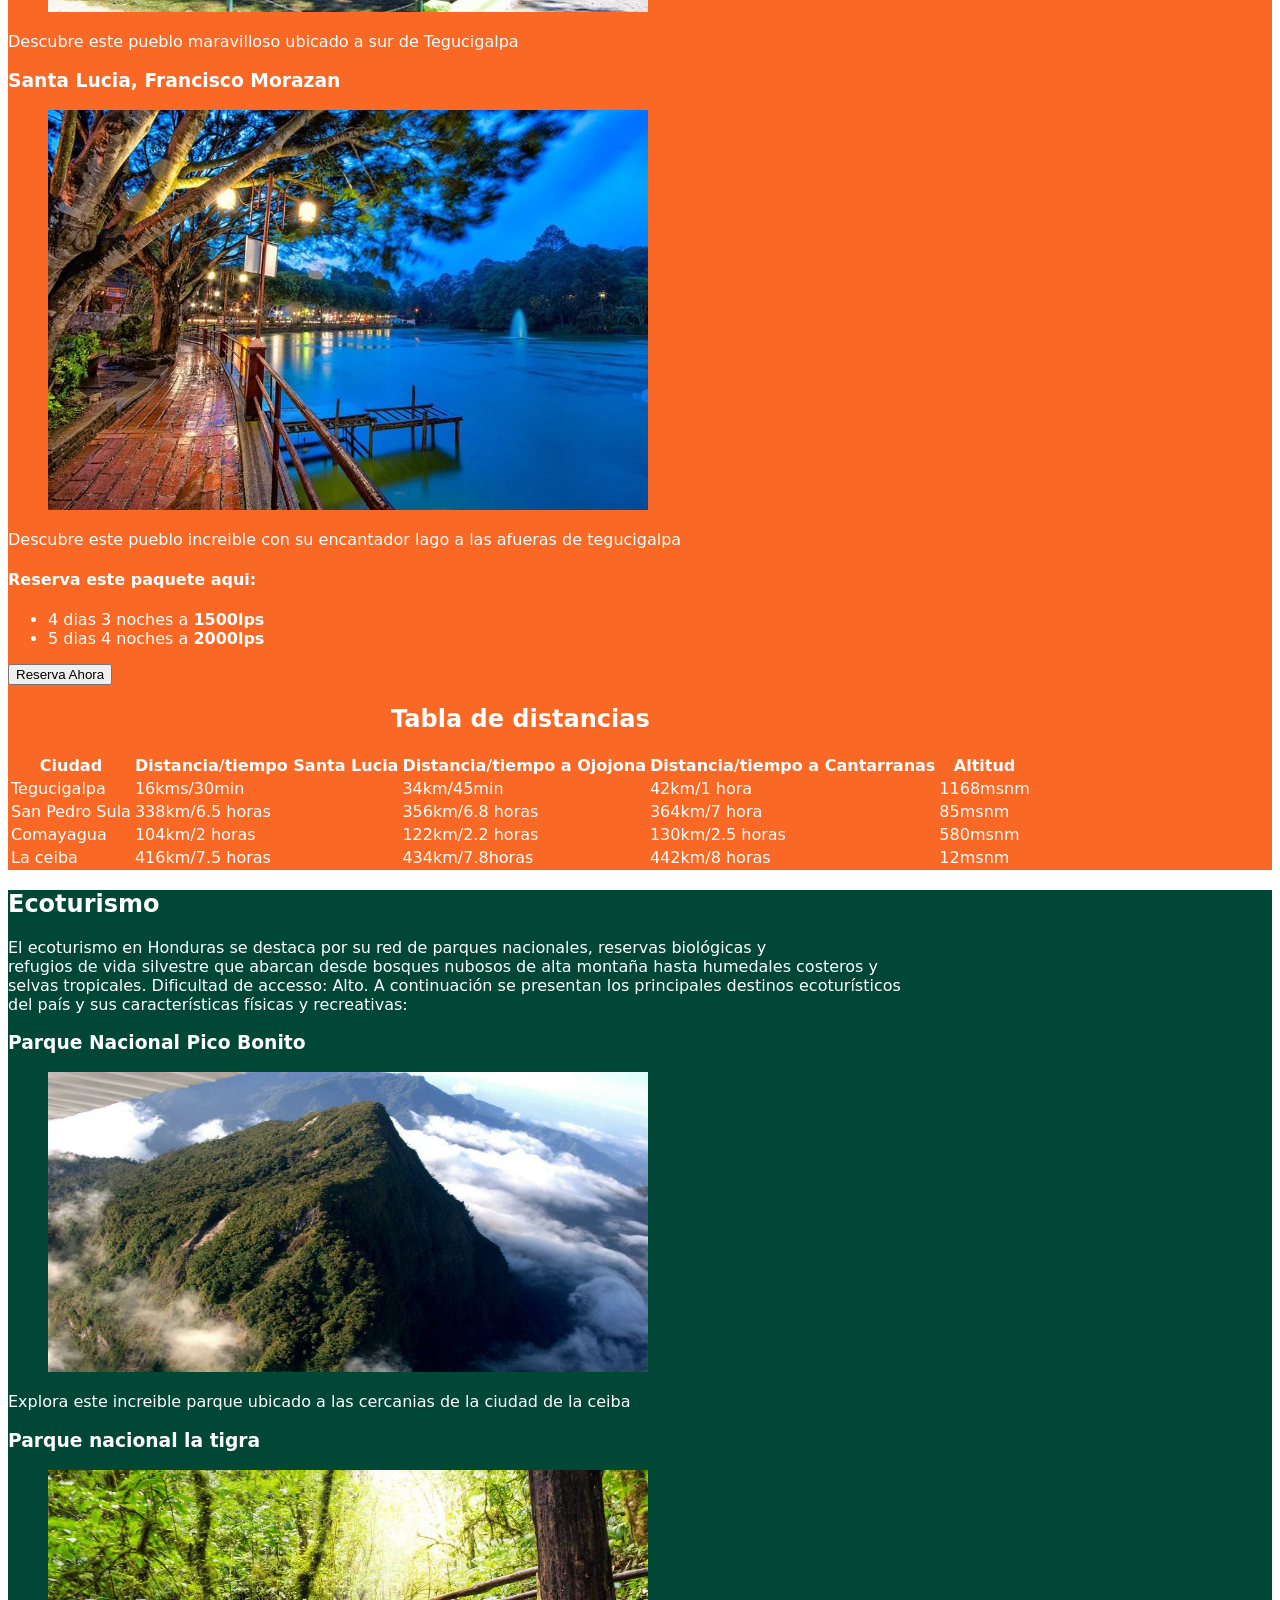
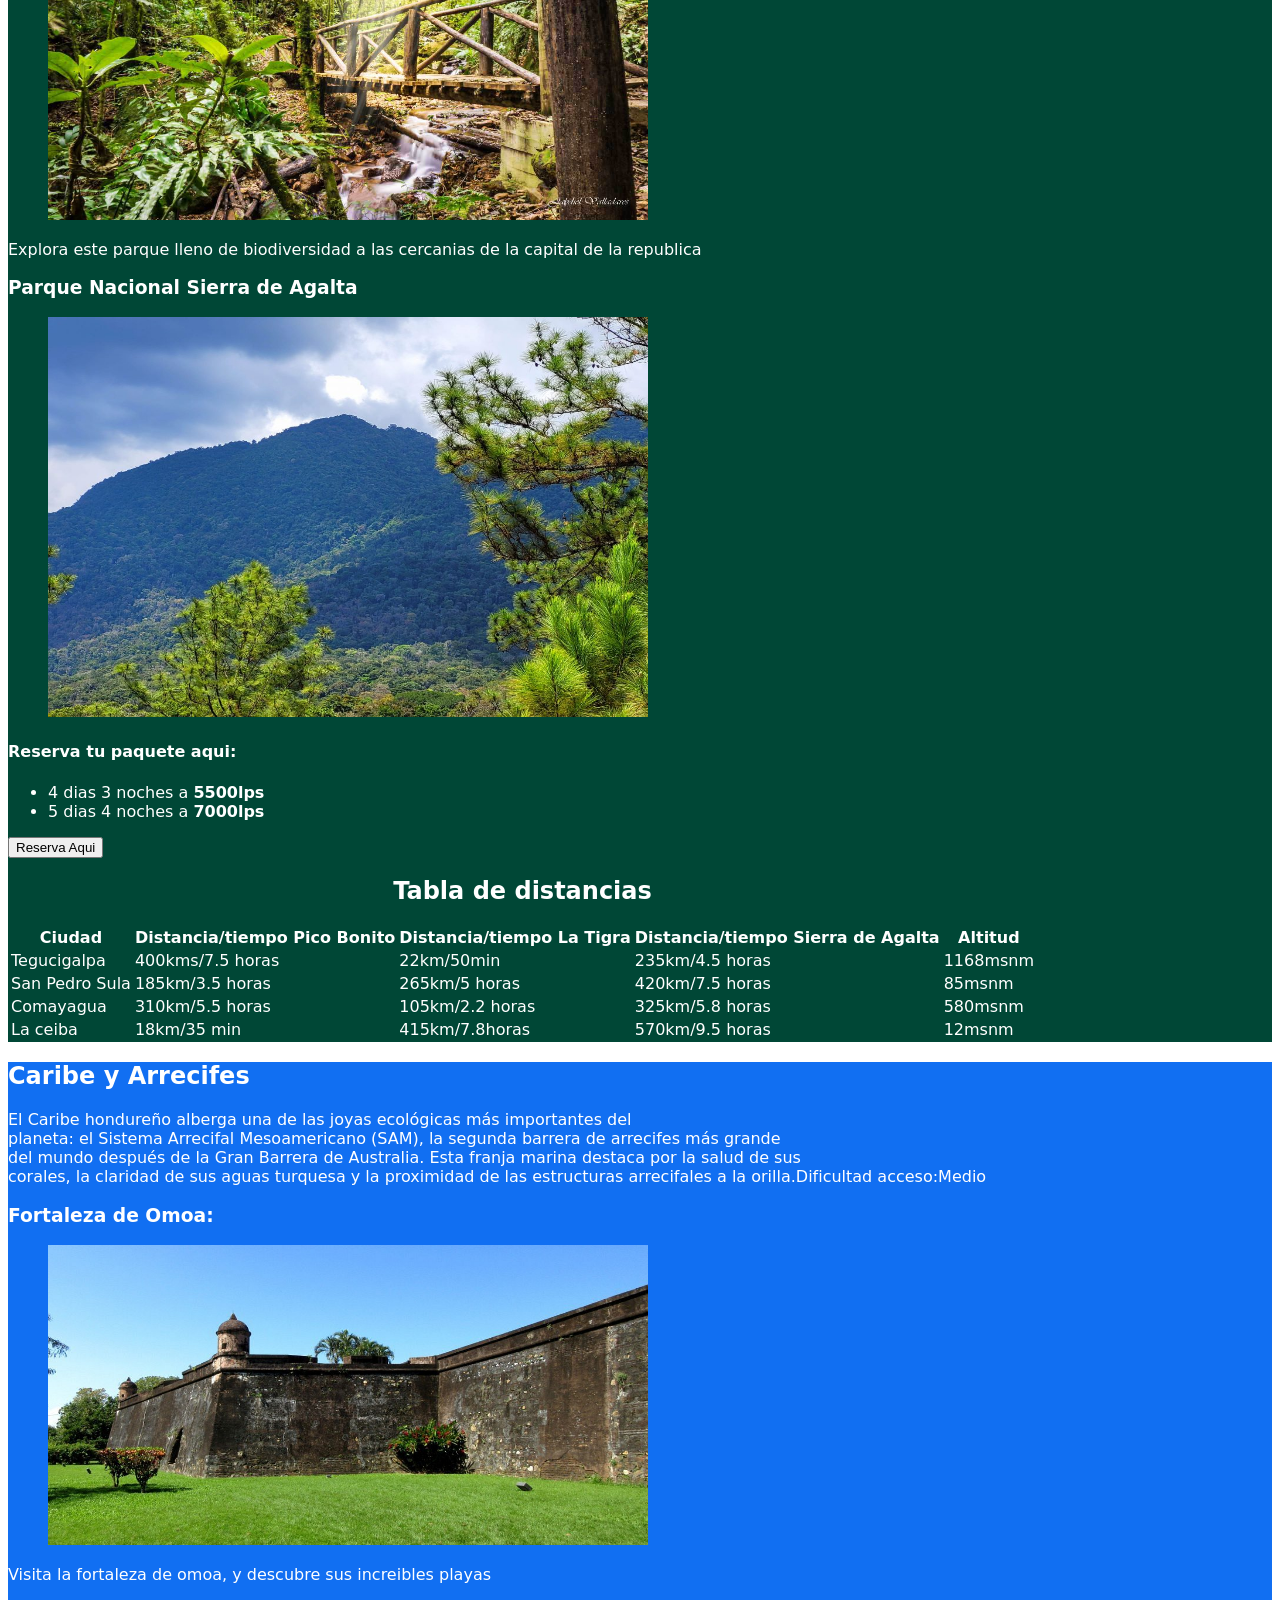
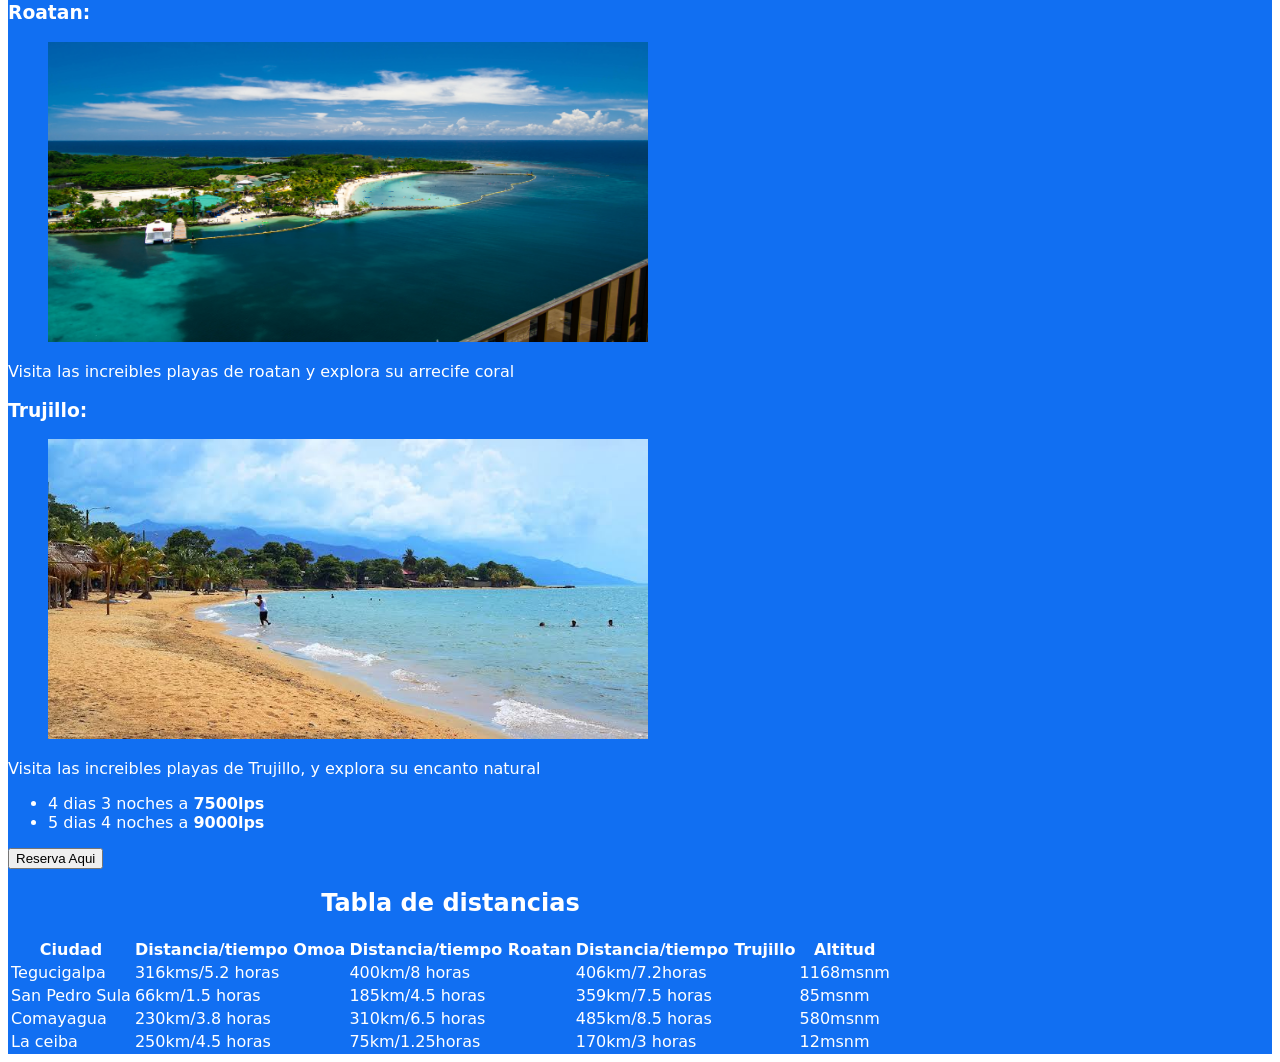
<file: Destinos.html>
<!DOCTYPE html>
<html lang="es">
    <head>
        <meta charset="UTF-8">
        <meta name="viewport" content="width=device-width,initial-scale=1.0">
        <title>Destinos</title>
        <link rel="stylesheet" href="estilo.css">
    </head>
    <body>
        <nav class="titulo">
             <header><h1>Destinos turisticos que ofrecemos</h1></header>
            <ul>
                <li><a href="Index.html">Pagina Principal</a></li>
                <li><a href="Destinos.html">Destinos Que Ofrecemos</a></li>
                <li><a href="Cultura.html">Cultura e Identidad nacional</a></li>
                <li><a href="Reservaciones.html">Reservaciones</a></li>
                <li><a href="Contacto.html">Contactanos</a></li>
            </ul>
            <p>Mira nuestros destinos turisticos y escoge el que mas te gusta:</p>
        </nav>
        <main>
        <section class="maya">
            <article>
                <h2>Ruta Maya</h2>
                <p>La Ruta Maya en Honduras se concentra principalmente en el extremo occidental del país, en el departamento de Copán,<br>
                     articulada en torno al Valle del Río Copán y sus sierras circundantes. A diferencia de las llanuras kársticas del Petén <br>
                     guatemalteco o Yucatán, la geografía maya hondureña se caracteriza por un relieve montañoso y valles intermontanos <br>
                      cubiertos de densa vegetación.Dificultad de Acceso:Medio</p>
                <h2>Visita los siguientes lugares:</h2>
                <h3>Ruinas de copan:</h3>
                    <figure>
                        <img src="Img/copan.jpg",alt='Ruinas de copan', width="600", height="350">
                    </figure>
                    <p>Visita las increibles ruinas de copan con nuestros recorridos guiados</p>
                
            </article>
            <article>
                <h3>Parque Arqueologico el Puente</h3>
                <figure>
                    <img src="Img/puente.webp", alt="Parque Arqueologico el Puente", width="600", height="400">
                </figure>
                <p>Visita El parque Arqueologico el Puente, y descubre la histora maya a traves de sus ruinas</p>
            </article>
            <article>
                <h3>Parque de Aves</h3>
                <figure>
                    <img src="Img/parque de aves.webp", alt="Parque de aves", width="600", height="400">
                </figure>
                <p>Descubre el increible parque de aves y observa la diversidad de aves del pais</p>
            </article>
            <h3>Reserva ahora este paquete turistico:</h3>
                    <ul>
                        <li>3 dias, 2 noches a:<Strong> 5000lps</Strong></li>
                         <li>4 dias, 3 noches a:<Strong> 6500lps</Strong></li>
                    </ul>
                    <a href="Reservaciones.html">
                    <button type="button">Reserva ahora</button>
                    </a>
        </section>
        <section class="maya">
            <table>
                <caption><h2>Tabla de distancias</h2></caption>
                <thead>
                    <tr>
                        <th>Ciudad</th>
                        <th>Distancia (En kms)</th>
                        <th>Altitud</th>
                        <th>Tiempos de traslado</th>
                    </tr>
                </thead>
                <tbody>
                    <tr>
                        <td>Tegucigalpa</td>
                        <td>322kms</td>
                        <td>1168msnm</td>
                        <td>6 horas</td>
                    </tr>
                    <tr>
                        <td>San Pedro Sula</td>
                        <td>158kms</td>
                        <td>85msnm</td>
                        <td>2.5 horas</td>
                    </tr>
                    <tr>
                        <td>Comayagua</td>
                        <td>225kms</td>
                        <td>580msnm</td>
                        <td>3.5 horas</td>
                    </tr>
                    <tr>
                        <td>La Ceiba</td>
                        <td>341kms</td>
                        <td>1700msnm</td>
                        <td>2.5 horas</td>
                    </tr>
                </tbody>
            </table>
        </section>
        <section class="pueblo">
            <article>
                <h2>Pueblos encantadores</h2>
                <p>Los pueblos con encanto del departamento de Francisco Morazán destacan por su patrimonio colonial, <br>
                    riqueza paisajística y singularidad cultural.A continuacion te ofrecemos lugares que puedes visitar. Dificultad de acceso:Bajo a Medio</p>
                <h2>Visita Los siguientes lugares:</h2>
                <h3>Cantarranas, Francisco Morazan</h3>
                <figure>
                    <img src="Img/cantarranas.jpg", alt="Imagen de cantarranas", width="600" height="350">
                </figure>
                <p>Descubre este maravilloso pueblo encantador ubicado a las afueras del distrito central</p>
            </article>
            <h3>Ojojona, Francisco Morazan</h3>
            <article>
                <figure>
                    <img src="Img/ojojona.jpg", alt="Imagen del pueblo de ojojona", width="600" height="400">
                </figure>
                <p>Descubre este pueblo maravilloso ubicado a sur de Tegucigalpa</p>
            </article>
            <article>
                <h3>Santa Lucia, Francisco Morazan</h3>
                <figure>
                    <img src="Img/santa.jpg", alt="Foto del lago del santa lucia", width="600" height="400">
                </figure>
                <p>Descubre este pueblo increible con su encantador lago a las afueras de tegucigalpa</p>
            </article>
            <h4>Reserva este paquete aqui:</h4>
            <ul>
                   <li><a>4 dias 3 noches a <strong>1500lps</strong></a></li>
                    <li><a>5 dias 4 noches a <strong>2000lps</strong></a></li>
            </ul>
            <a href="Reservaciones.html">
                <button type="button">Reserva Ahora</button>
            </a>
        </section>
        <section class="pueblo">
            <table>
                <caption><h2>Tabla de distancias</h2></caption>
                <thead>
                    <tr>
                        <th>Ciudad</th>
                        <th>Distancia/tiempo Santa Lucia</th>
                        <th>Distancia/tiempo a Ojojona</th>
                        <th>Distancia/tiempo a Cantarranas</th>
                        <th>Altitud</th>
                        
                    </tr>
                </thead>
                <tbody>
                    <tr>
                        <td>Tegucigalpa</td>
                        <td>16kms/30min</td>
                        <td>34km/45min</td>
                        <td>42km/1 hora</td>
                        <td>1168msnm</td>
                       
                    </tr>
                    <tr>
                        <td>San Pedro Sula</td>
                        <td>338km/6.5 horas</td>
                        <td>356km/6.8 horas</td>
                        <td>364km/7 hora</td>
                        <td>85msnm</td>
                    </tr>
                    <tr>
                        <td>Comayagua</td>
                        <td>104km/2 horas</td>
                        <td>122km/2.2 horas</td>
                        <td>130km/2.5 horas</td>
                        <td>580msnm</td>
                    </tr>
                    <tr>
                        <td>La ceiba</td>
                        <td>416km/7.5 horas</td>
                        <td>434km/7.8horas</td>
                        <td>442km/8 horas</td>
                        <td>12msnm</td>
                    </tr>
                </tbody>
            </table>
        </section>
        

        <section class="bosque">
            <article>
                <h2>Ecoturismo</h2>
                <p>El ecoturismo en Honduras se destaca por su red de parques nacionales, reservas biológicas y <br>
                refugios de vida silvestre que abarcan desde bosques nubosos de alta montaña hasta humedales costeros y <br>
                selvas tropicales. Dificultad de accesso: Alto. A continuación se presentan los principales destinos ecoturísticos<br> del país y sus características
                físicas y recreativas:</p>
                <h3>Parque Nacional Pico Bonito</h3>
                <figure>
                    <img src="Img/parque pico bonito.jpg", alt="Parque pico bonito", width="600", height="300">
                </figure>
                <p>Explora este increible parque ubicado a las cercanias de la ciudad de la ceiba</p>
            </article>
            <article>
                <h3>Parque nacional la tigra</h3>
                <figure>
                    <img src="Img/La tigra 1.jpg", alt="Parque nacional la tigra", width="600", height="350">
                </figure>
                <p>Explora este parque lleno de biodiversidad a las cercanias de la capital de la republica</p>
            </article>
            <article>
                <h3>Parque Nacional Sierra de Agalta</h3>
                <figure>
                    <img src="Img/sierra de agalta.jpg", alt="Fotografia de la sierra de agalta", width="600", height="400">
                </figure>
            </article>
        <h4>Reserva tu paquete aqui:</h4>
        <ul>
            <li><a>4 dias 3 noches a <strong>5500lps</strong></a></li>
            <li><a>5 dias 4 noches a <strong>7000lps</strong></a></li>
        </ul>
        <a href="Reservaciones.html">
            <button type="button">Reserva Aqui</button>
        </a>
        </section>
        <section class="bosque">
            <table>
                <caption><h2>Tabla de distancias</h2></caption>
                <thead>
                    <tr>
                        <th>Ciudad</th>
                        <th>Distancia/tiempo Pico Bonito</th>
                        <th>Distancia/tiempo La Tigra</th>
                        <th>Distancia/tiempo Sierra de Agalta</th>
                        <th>Altitud</th>
                    </tr>
                </thead>
                <tbody>
                    <tr>
                        <td>Tegucigalpa</td>
                        <td>400kms/7.5 horas</td>
                        <td>22km/50min</td>
                        <td>235km/4.5 horas</td>
                        <td>1168msnm</td>
                       
                    </tr>
                    <tr>
                        <td>San Pedro Sula</td>
                        <td>185km/3.5 horas</td>
                        <td>265km/5 horas</td>
                        <td>420km/7.5 horas</td>
                        <td>85msnm</td>
                    </tr>
                    <tr>
                        <td>Comayagua</td>
                        <td>310km/5.5 horas</td>
                        <td>105km/2.2 horas</td>
                        <td>325km/5.8 horas</td>
                        <td>580msnm</td>
                    </tr>
                    <tr>
                        <td>La ceiba</td>
                        <td>18km/35 min</td>
                        <td>415km/7.8horas</td>
                        <td>570km/9.5 horas</td>
                        <td>12msnm</td>
                    </tr>
                </tbody>
            </table>
        </section>

            <section class="mar">
                <article>
                    <h2>Caribe y Arrecifes</h2>
                    <p>El Caribe hondureño alberga una de las joyas ecológicas más importantes del<br>
                     planeta: el Sistema Arrecifal Mesoamericano (SAM), la segunda barrera de arrecifes más grande<br>
                     del mundo después de la Gran Barrera de Australia. Esta franja marina destaca por la salud de sus<br>
                     corales, la claridad de sus aguas turquesa y la proximidad de las estructuras arrecifales a la orilla.Dificultad acceso:Medio</p>
                    <h3>Fortaleza de Omoa:</h3>
                    <figure>
                        <img src="Img/omoa.jpg", alt="Fortaleza de omoa", width="600", height="300">
                    </figure>
                    <p>Visita la fortaleza de omoa, y descubre sus increibles playas</p>
                </article>
            
          
                <article>
                    <h3>Roatan:</h3>
                    <figure>
                        <img src="Img/Roatan.webp", alt="Playas de roatan" width="600", height="300">
                    </figure>
                    <p>Visita las increibles playas de roatan y explora su arrecife coral</p>
                </article>
                <article>
                    <h3>Trujillo:</h3>
                    <figure>
                        <img src="Img/trujillo.jpg", alt="Playa de Trujillo" width="600", height="300">
                    </figure>
                    <p>Visita las increibles playas de Trujillo, y explora su encanto natural</p>
                </article>
            <ul>
                <li><a>4 dias 3 noches a <strong>7500lps</strong></a></li>
                <li><a>5 dias 4 noches a <strong>9000lps</strong></a></li>
            </ul>
            <a href="Reservaciones.html">
                <button type="Button">Reserva Aqui</button>
            </a>
        <section>
            <table>
                <caption><h2>Tabla de distancias</h2></caption>
                <thead>
                    <tr>
                        <th>Ciudad</th>
                        <th>Distancia/tiempo Omoa</th>
                        <th>Distancia/tiempo Roatan</th>
                        <th>Distancia/tiempo Trujillo</th>
                        <th>Altitud</th>
                    </tr>
                </thead>
                <tbody>
                    <tr>
                        <td>Tegucigalpa</td>
                        <td>316kms/5.2 horas</td>
                        <td>400km/8 horas</td>
                        <td>406km/7.2horas</td>
                        <td>1168msnm</td>
                       
                    </tr>
                    <tr>
                        <td>San Pedro Sula</td>
                        <td>66km/1.5 horas</td>
                        <td>185km/4.5 horas</td>
                        <td>359km/7.5 horas</td>
                        <td>85msnm</td>
                    </tr>
                    <tr>
                        <td>Comayagua</td>
                        <td>230km/3.8 horas</td>
                        <td>310km/6.5 horas</td>
                        <td>485km/8.5 horas</td>
                        <td>580msnm</td>
                    </tr>
                    <tr>
                        <td>La ceiba</td>
                        <td>250km/4.5 horas</td>
                        <td>75km/1.25horas</td>
                        <td>170km/3 horas</td>
                        <td>12msnm</td>
                    </tr>
                </tbody>
            </table>
        </section>
        </main>
    </body>
</html>
</file>
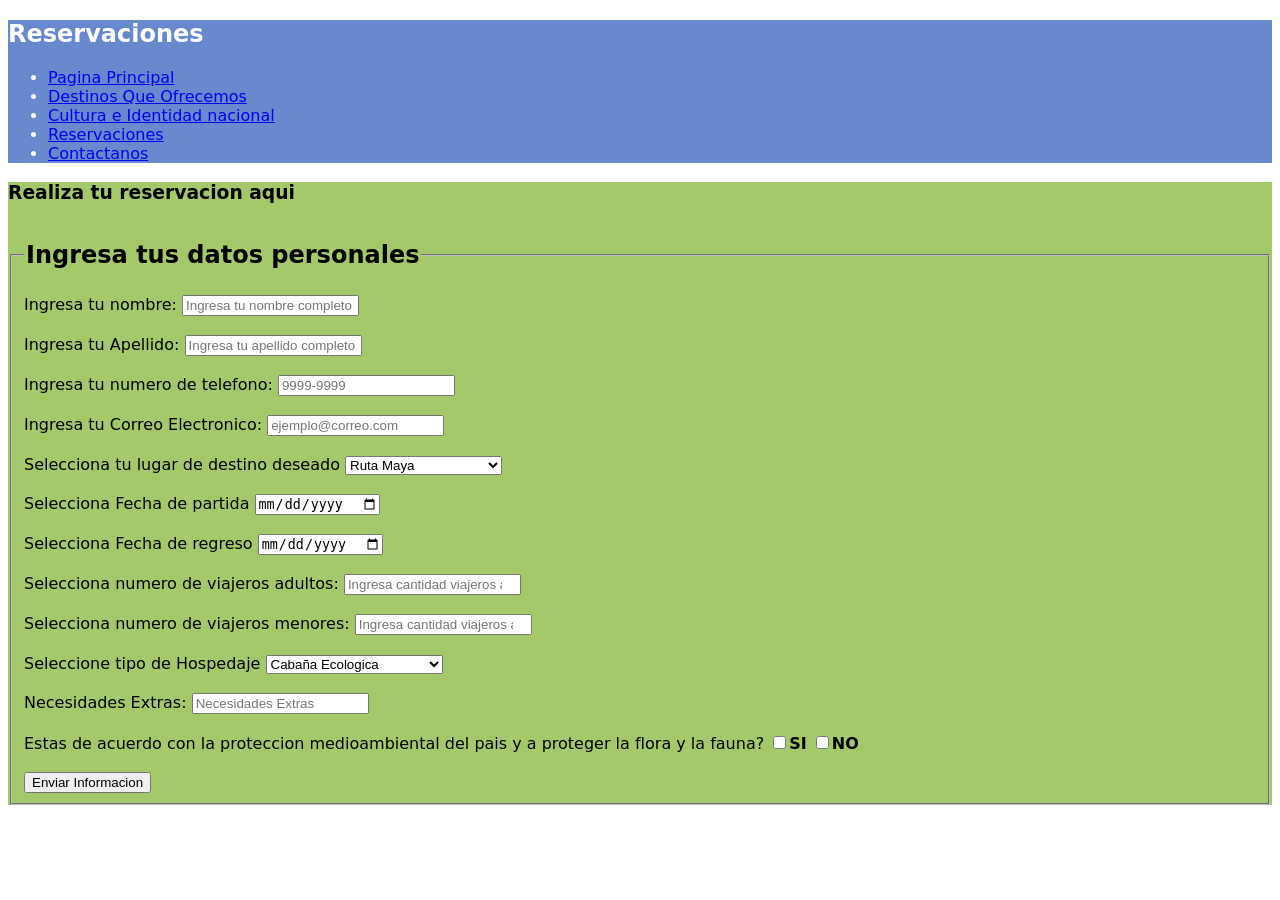
<file: Reservaciones.html>
<!DOCTYPE html>
<html lang="es">
    <head>
        <meta charset="UTF-8">
        <meta name="viewport" content="width=device-width, initial-scale=1.0">
        <title>Reservaciones</title>
        <link rel="stylesheet" href="estilo.css">
    </head>
    
    <body>
         <nav class="titulo">
             <header><h1>Reservaciones</h1></header>
            <ul>
                <li><a href="Index.html">Pagina Principal</a></li>
                <li><a href="Destinos.html">Destinos Que Ofrecemos</a></li>
                <li><a href="Cultura.html">Cultura e Identidad nacional</a></li>
                <li><a href="Reservaciones.html">Reservaciones</a></li>
                <li><a href="Contacto.html">Contactanos</a></li>
            </ul>
        </nav>
        <main class="formulario">
            <h3>Realiza tu reservacion aqui</h3>
        <form method="POST", enctype="multipart/form-data">
            <fieldset class="formulario">
            <legend><h2>Ingresa tus datos personales</h2></legend>
            <div>
                <label>Ingresa tu nombre: </label>
                <input type="text" id="Nombre Completo" name="Nombre" required minlength="6", maxlength="80" placeholder="Ingresa tu nombre completo">
            </div>
            <br>
            <div>
                <label>Ingresa tu Apellido: </label>
                <input type="Text" id="Apellido" name="Apellido" required minlength="6" maxlength="60" placeholder="Ingresa tu apellido completo">
            </div>
            <br>
            <div>
                <label>Ingresa tu numero de telefono: </label>
                <input type="text", id="numero de telefono" name="Numero de telefono" required pattern="[0-9]{4}-[0-9]{4}" placeholder="9999-9999">
            </div>
            <br>
            <div>
                <label>Ingresa tu Correo Electronico: </label>
                <input type="text" id="Correo" name="correo" placeholder="ejemplo@correo.com">
            </div>
            <br>
            <div>
                <label>Selecciona tu lugar de destino deseado</label>
                <select id="Lugar de destino" name="Lugar destino" required>
                    <option value="Ruta Maya">Ruta Maya</option>
                    <option value="Pueblos encantadores">Pueblos Encantadores</option>
                    <option value="Ecoturismo">Ecoturismo</option>
                    <option value="Caribe y arrecifes">Caribe y Arrecifes</option>
                </select>
            </div>
            <br>
            <div>
                <label>Selecciona Fecha de partida</label>
                <input type="date" id="fecha-intro" name="fecha-intro" min="2026-10-03">
            </div>
            <br>
            <div>
                <label>Selecciona Fecha de regreso</label>
                <input type="date" id="fecha-regreso" name="fecha-regreso" min="2026-10-03">
            </div>
            <br>
            <div>
                <label>Selecciona numero de viajeros adultos: </label>
                <input type="number" id="viajeros" name="viajeros", max="20" placeholder="Ingresa cantidad viajeros adultos">
            </div>
            <br>
            <div>
                <label>Selecciona numero de viajeros menores: </label>
                <input type="number" id="viajerosmin" name="viajerosmin", max="20" placeholder="Ingresa cantidad viajeros adultos">
            </div>
            <br>
            <div>
                <label>Seleccione tipo de Hospedaje</label>
                <select id="Hospedaje" name="Hospedaje" required>
                    <option value="Cabaña ecologica">Cabaña Ecologica</option>
                    <option value="Hotel Colonial">Hotel Colonial</option>
                    <option value="Campamento de Montaña">Campamento de Montaña</option>
                    <option value="Resort costero">Resort Costero</option>
                </select>
            </div>
            <br>
            <div>
                <label>Necesidades Extras:</label>
                <input type="text" id="Necesidades" name="Necesidades" placeholder="Necesidades Extras ">
            </div>
            <br>
            <div>
                <label>Estas de acuerdo con la proteccion medioambiental del pais y a proteger la flora y la fauna?</label>
                <label><input type="checkbox" name="si" values="si"><Strong>SI</Strong> </label>
                 <label><input type="checkbox" name="no" values="no"><Strong>NO</Strong> </label>
            </div>
            <br>
            <div>
                <button type="button">Enviar Informacion</button>
            </div>
        </fieldset>
        </form>
        </main>
        
    </body>

</html>
</file>
<file: estilo.css>
:root{
    --color-predeterminado:#000000;
    --color-fondo:#ffffff;
}

body{
    background-color: var(--color-fondo);
    font-family: system-ui, -apple-system, BlinkMacSystemFont, 'Segoe UI', Roboto, Oxygen, Ubuntu, Cantarell, 'Open Sans', 'Helvetica Neue', sans-serif;
}

.gastronomia{
    font-family:system-ui, -apple-system, BlinkMacSystemFont, 'Segoe UI', Roboto, Oxygen, Ubuntu, Cantarell, 'Open Sans', 'Helvetica Neue', sans-serif;
    background-color:#fec97a;
    font-size: 1.1rem;
}

.etnias{
    font-family: system-ui, -apple-system, BlinkMacSystemFont, 'Segoe UI', Roboto, Oxygen, Ubuntu, Cantarell, 'Open Sans', 'Helvetica Neue', sans-serif;
    background-color: #40A8ED;
     font-size: 1.1rem;
}

.proceres{
    font-family: system-ui, -apple-system, BlinkMacSystemFont, 'Segoe UI', Roboto, Oxygen, Ubuntu, Cantarell, 'Open Sans', 'Helvetica Neue', sans-serif;
    background-color: #EB6F6F;
     font-size: 1.1rem;
}

.titulo{
    background-color:rgb(102, 138, 205);
    font-family: system-ui, -apple-system, BlinkMacSystemFont, 'Segoe UI', Roboto, Oxygen, Ubuntu, Cantarell, 'Open Sans', 'Helvetica Neue', sans-serif;
    color:#ffffff;
}

.tegucigalpa{
    background-color: cornflowerblue;
    font-family: system-ui, -apple-system, BlinkMacSystemFont, 'Segoe UI', Roboto, Oxygen, Ubuntu, Cantarell, 'Open Sans', 'Helvetica Neue', sans-serif;
    font-size: 1.1rem;
}

.sanpedro{
    font: size 1.1rem;
    background-color: #A192C9;
}

.redes{
    background-color:#73B4C9;
}

.maya{
    background-color:#A4C96B;
}

.pueblo{
    background-color:#fa6825;
    color:#ffffff;
}
.bosque{
    background-color: #004736;
    color:#ffffff;
}
.mar{
    background-color:#116FF2;
    color:#ffffff;
}
.general{
    background-color:#6F11F2;
    color:#ffffff;
}

.formulario{
    background-color: #A4C96B;

}
</file>
